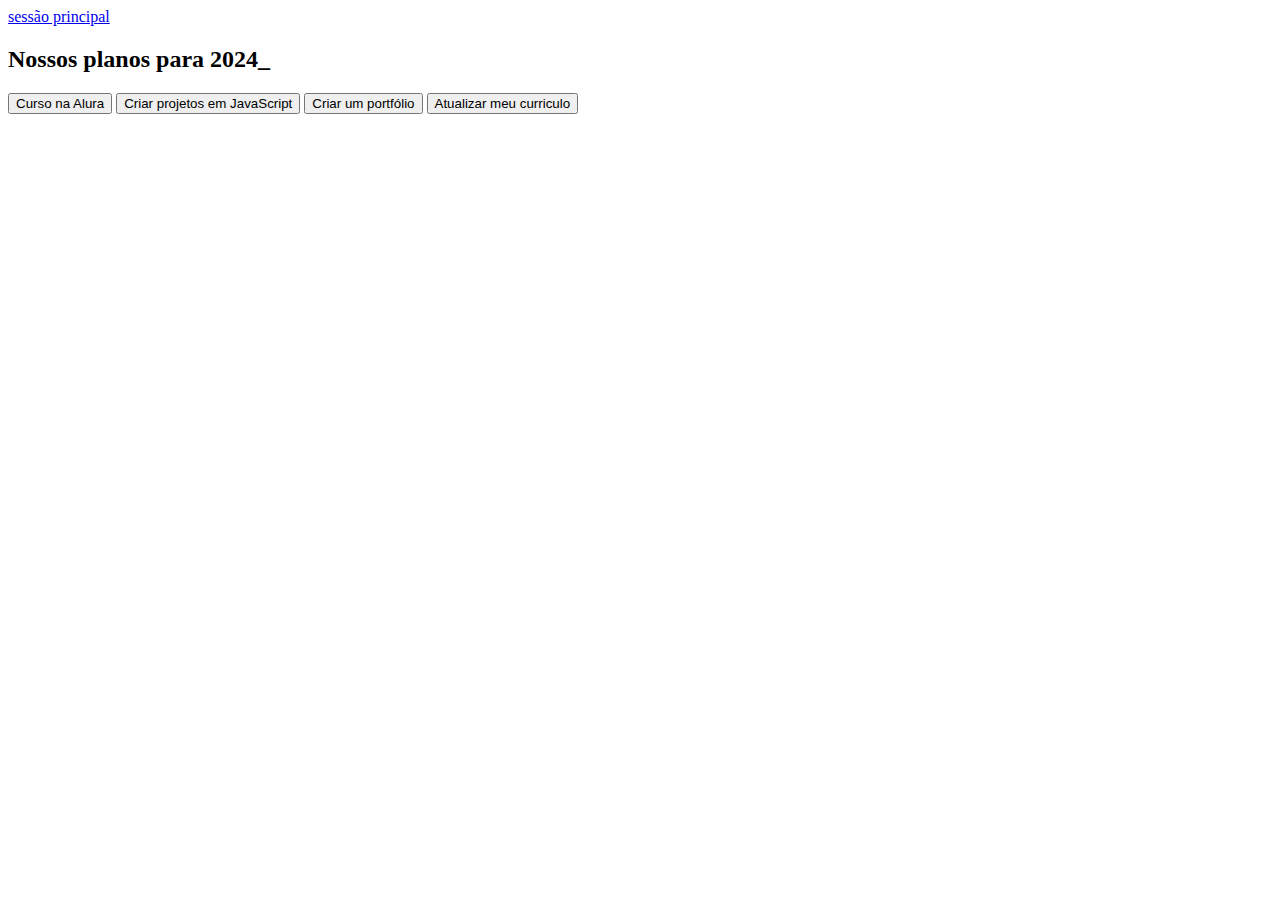
<file: 2024Planos.html>
<!DOCTYPE html>
<html lang="pt-br">
<head>
<meta charset="UTF-8">
<meta name="viewport"content="width=device-width, initial-scale=1.0">
<title>Nossos planos para 2024</title>
<link rel="stylesheet" herf="estilo.css">
</head>
<body>
    <a href="index.html" class="link">sessão principal</a>
<section class="conteudo-principal">
<h2 class="titulo principal">Nossos planos para 2024_</h2>
<div class="botao">
    <button class="botao">Curso na Alura </button>
    <button class="botao">Criar projetos em JavaScript </button>
    <button class="botao">Criar  um portfólio </button>
    <button class="botao">Atualizar meu curriculo </button>
</div>
</section>
</body>
</html>
</file>
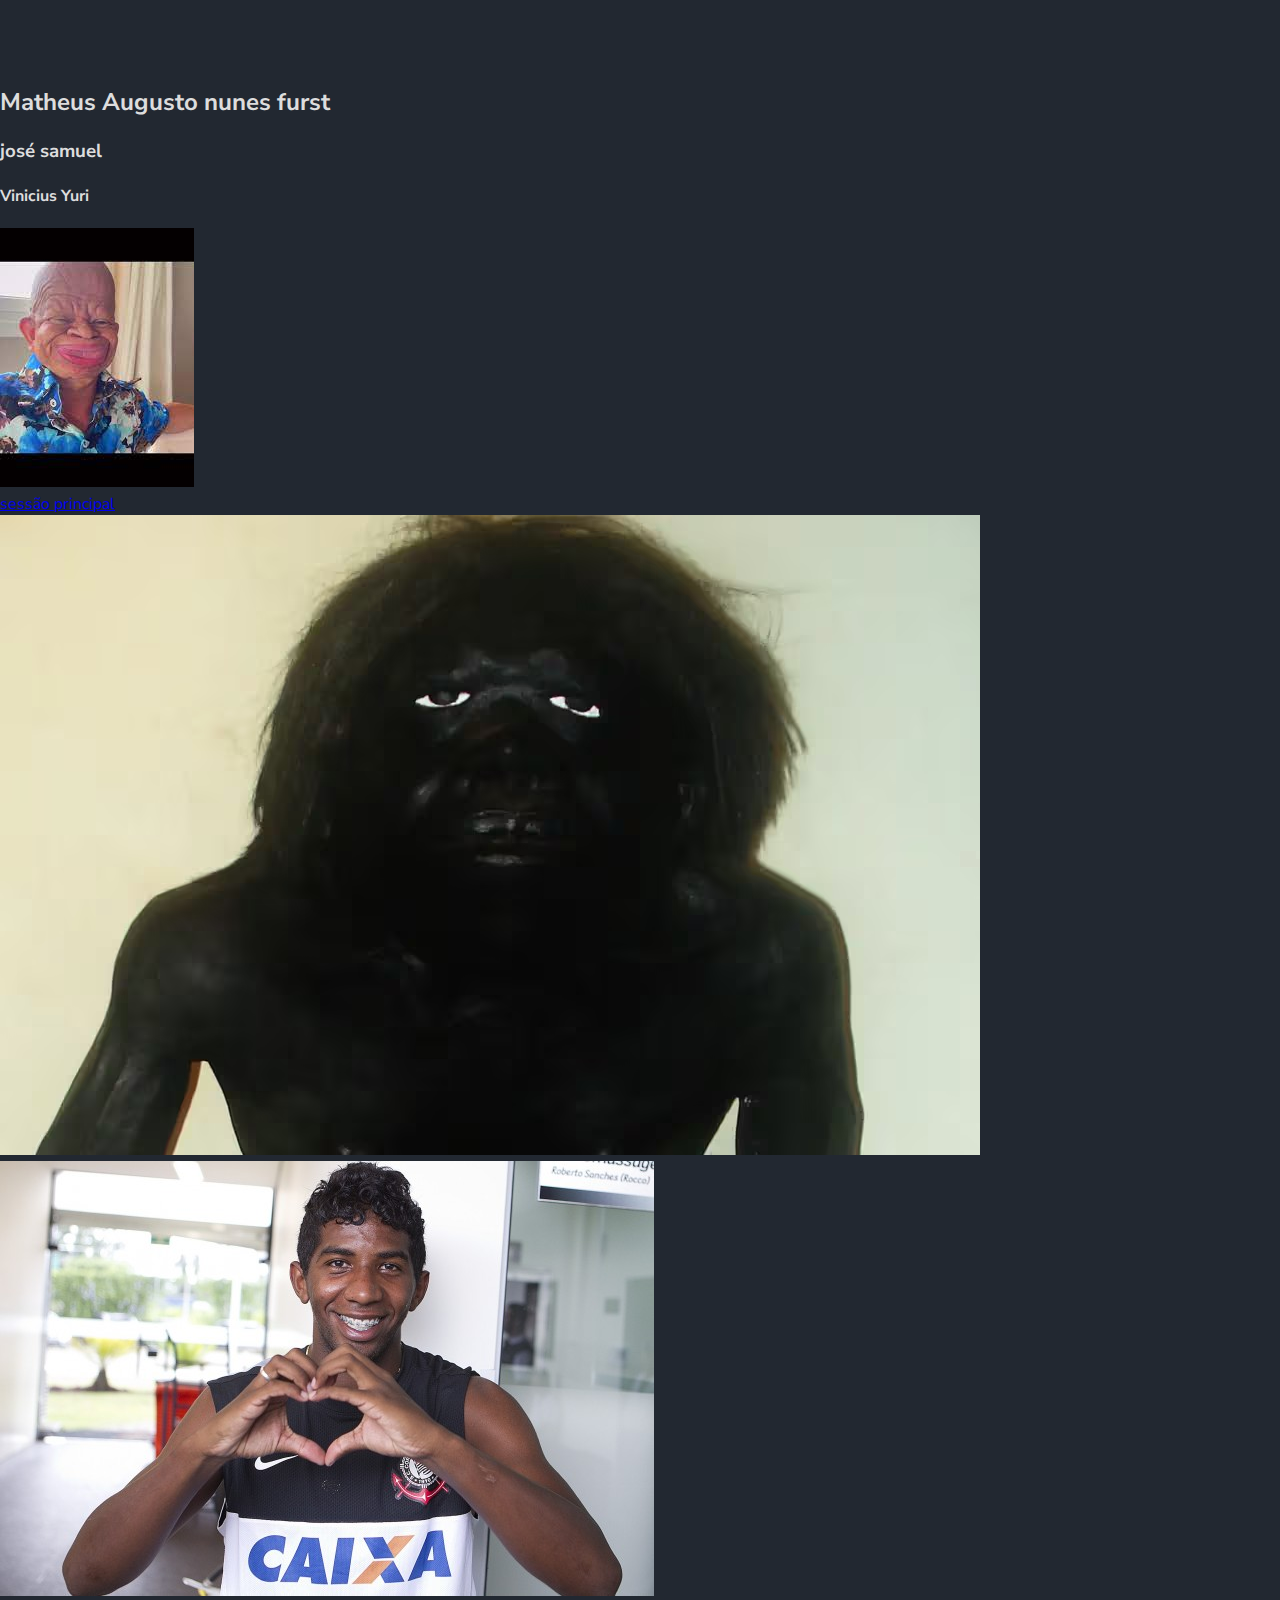
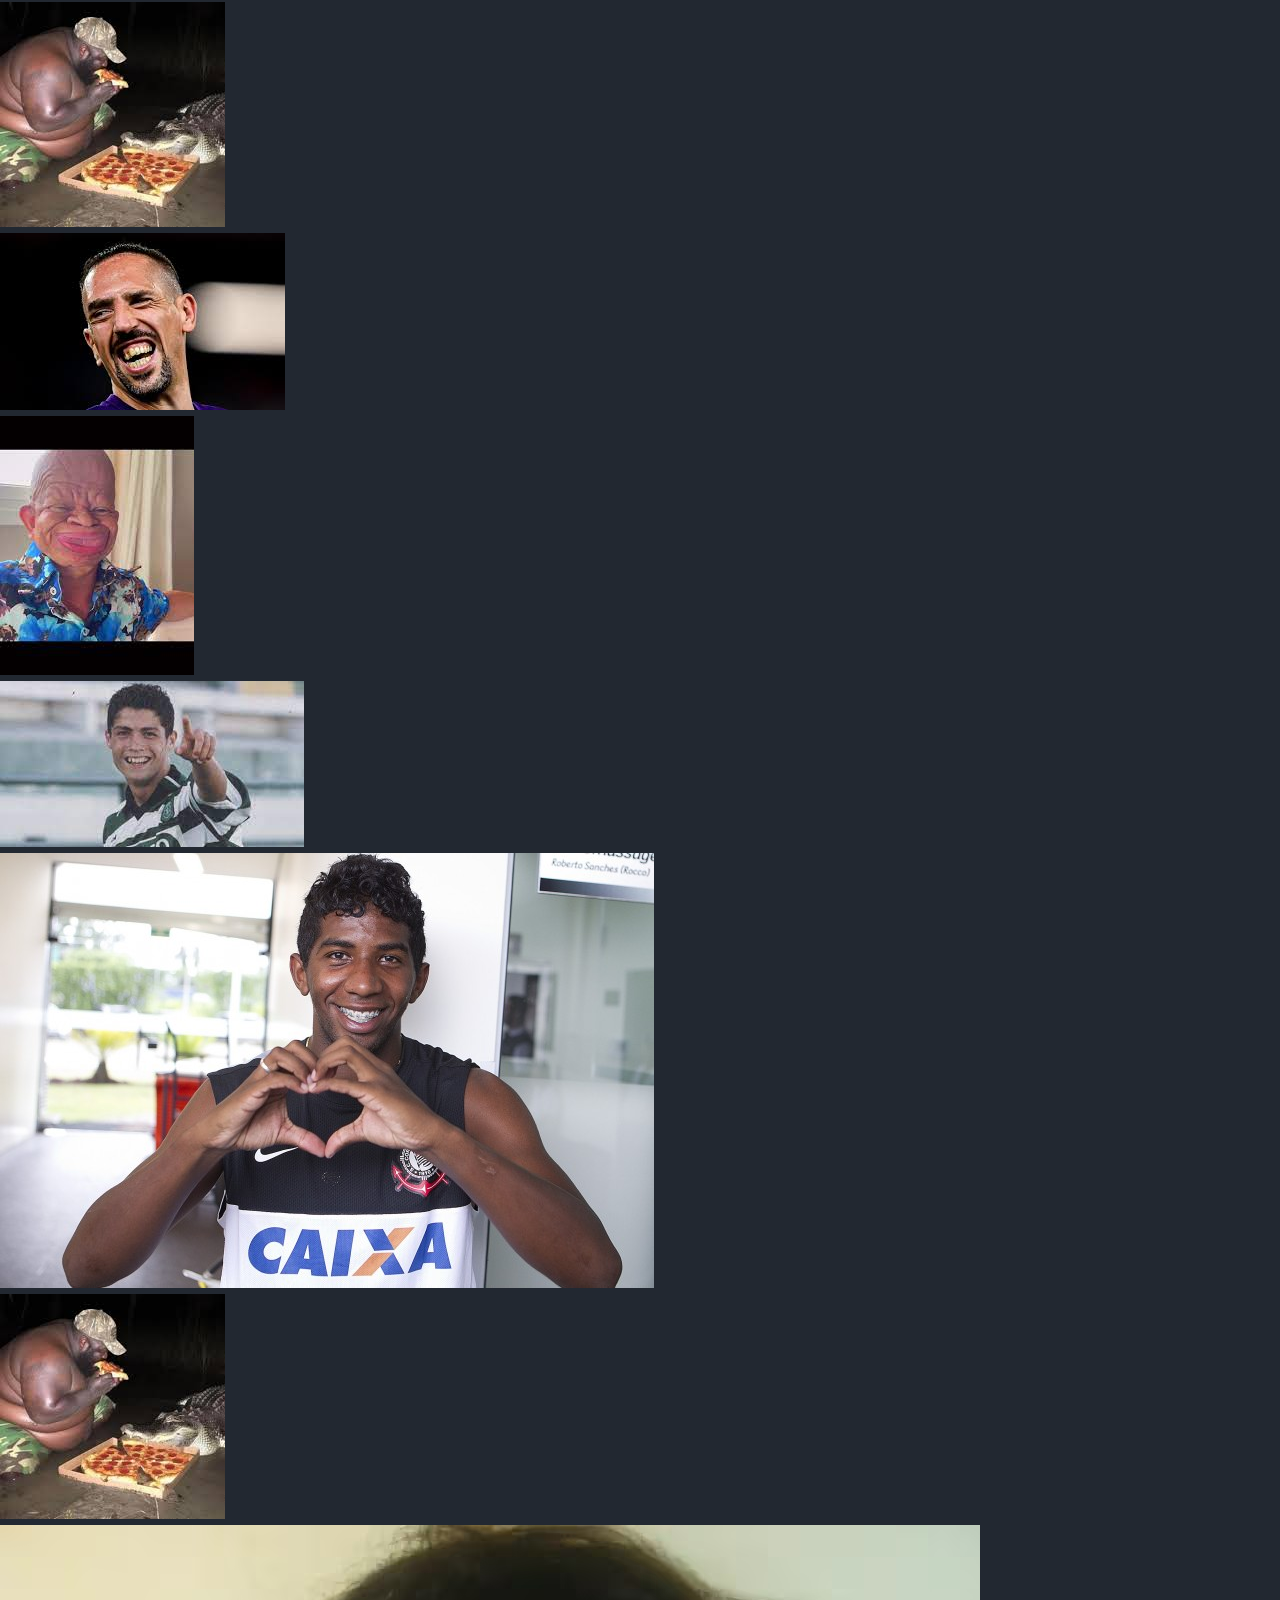
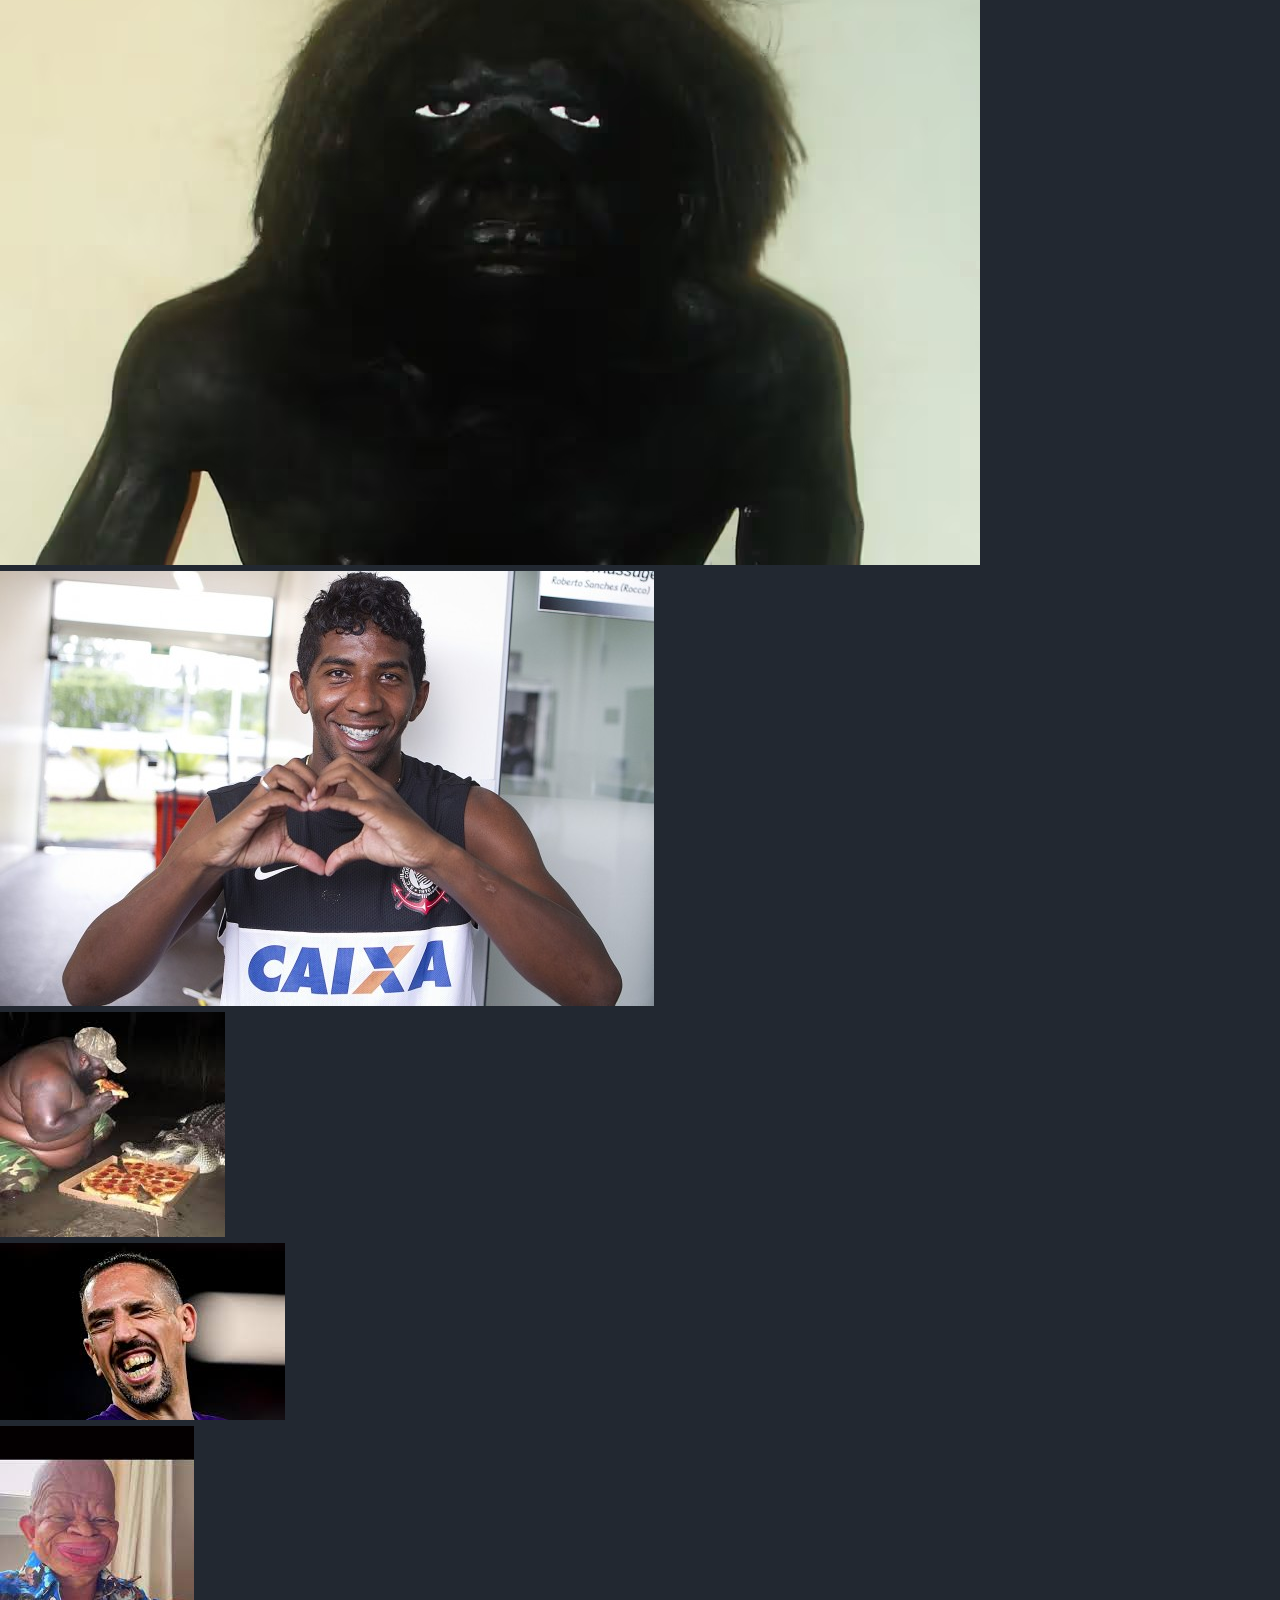
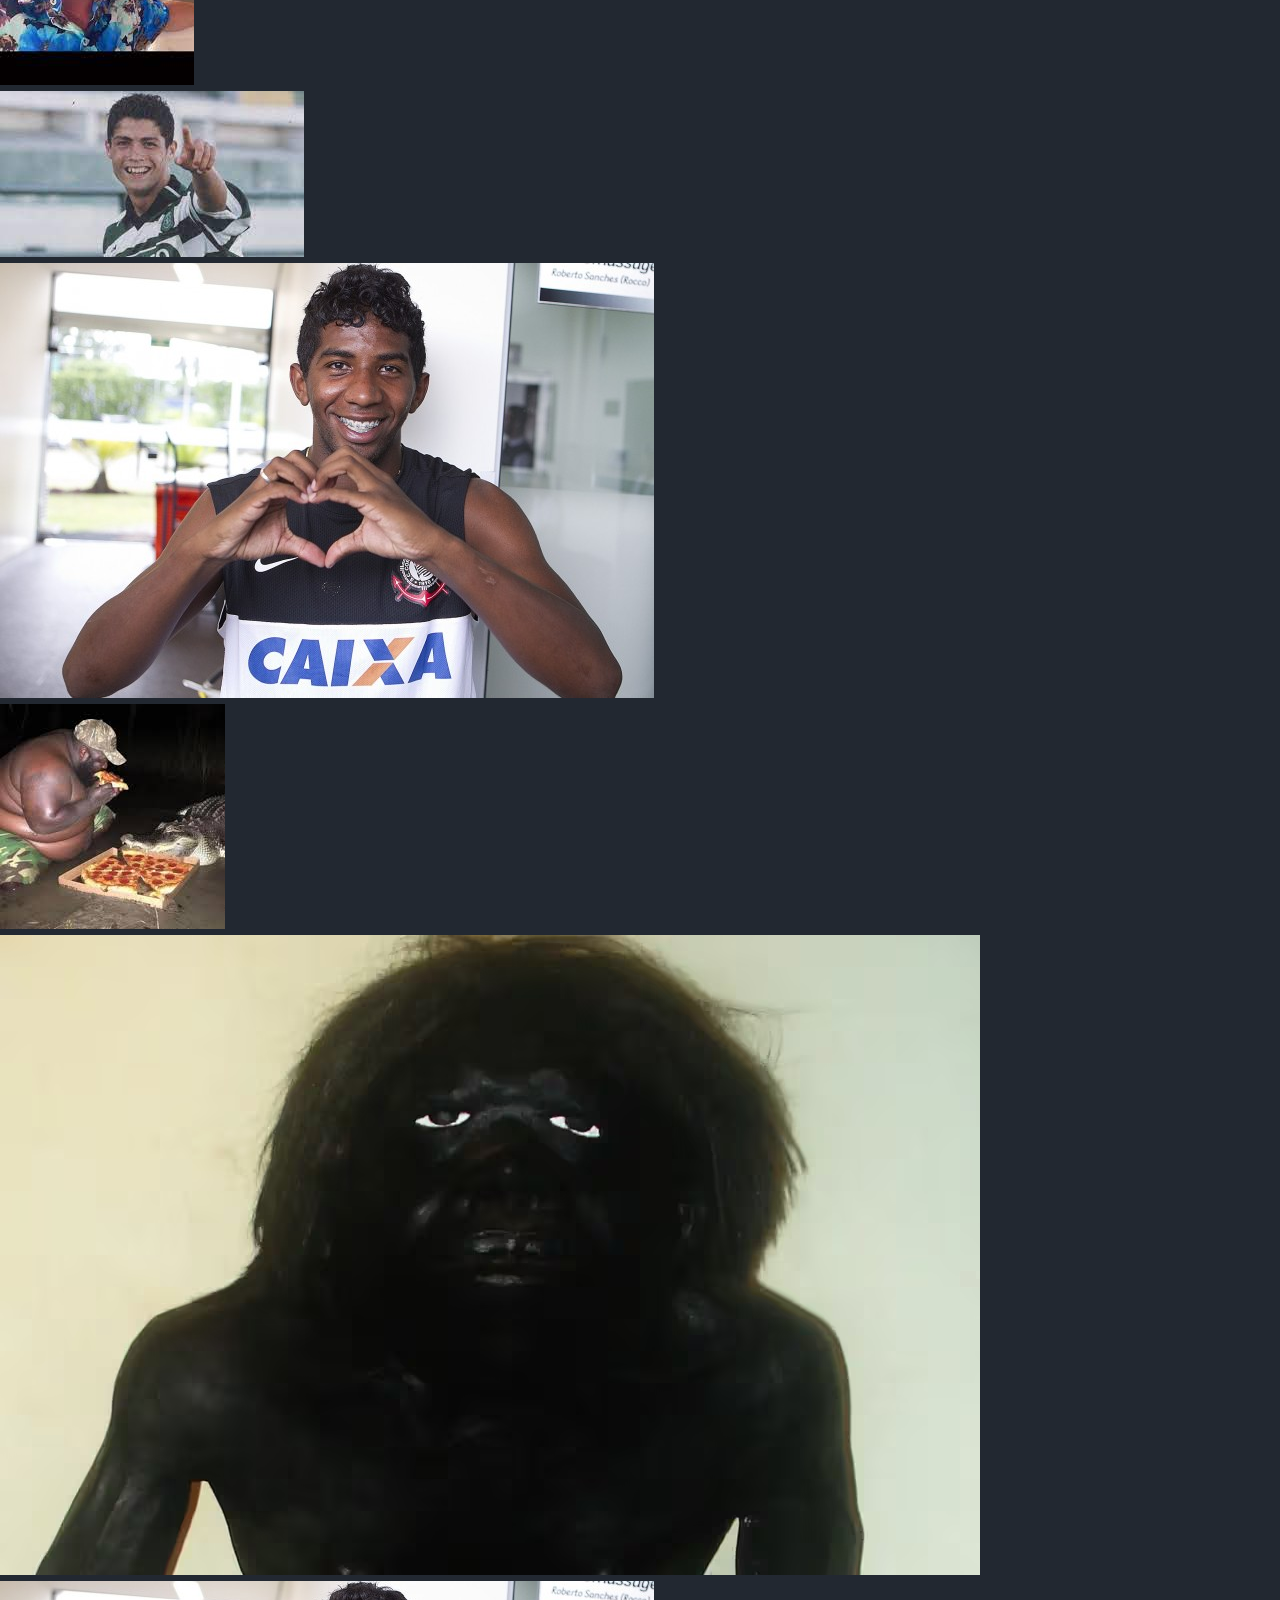
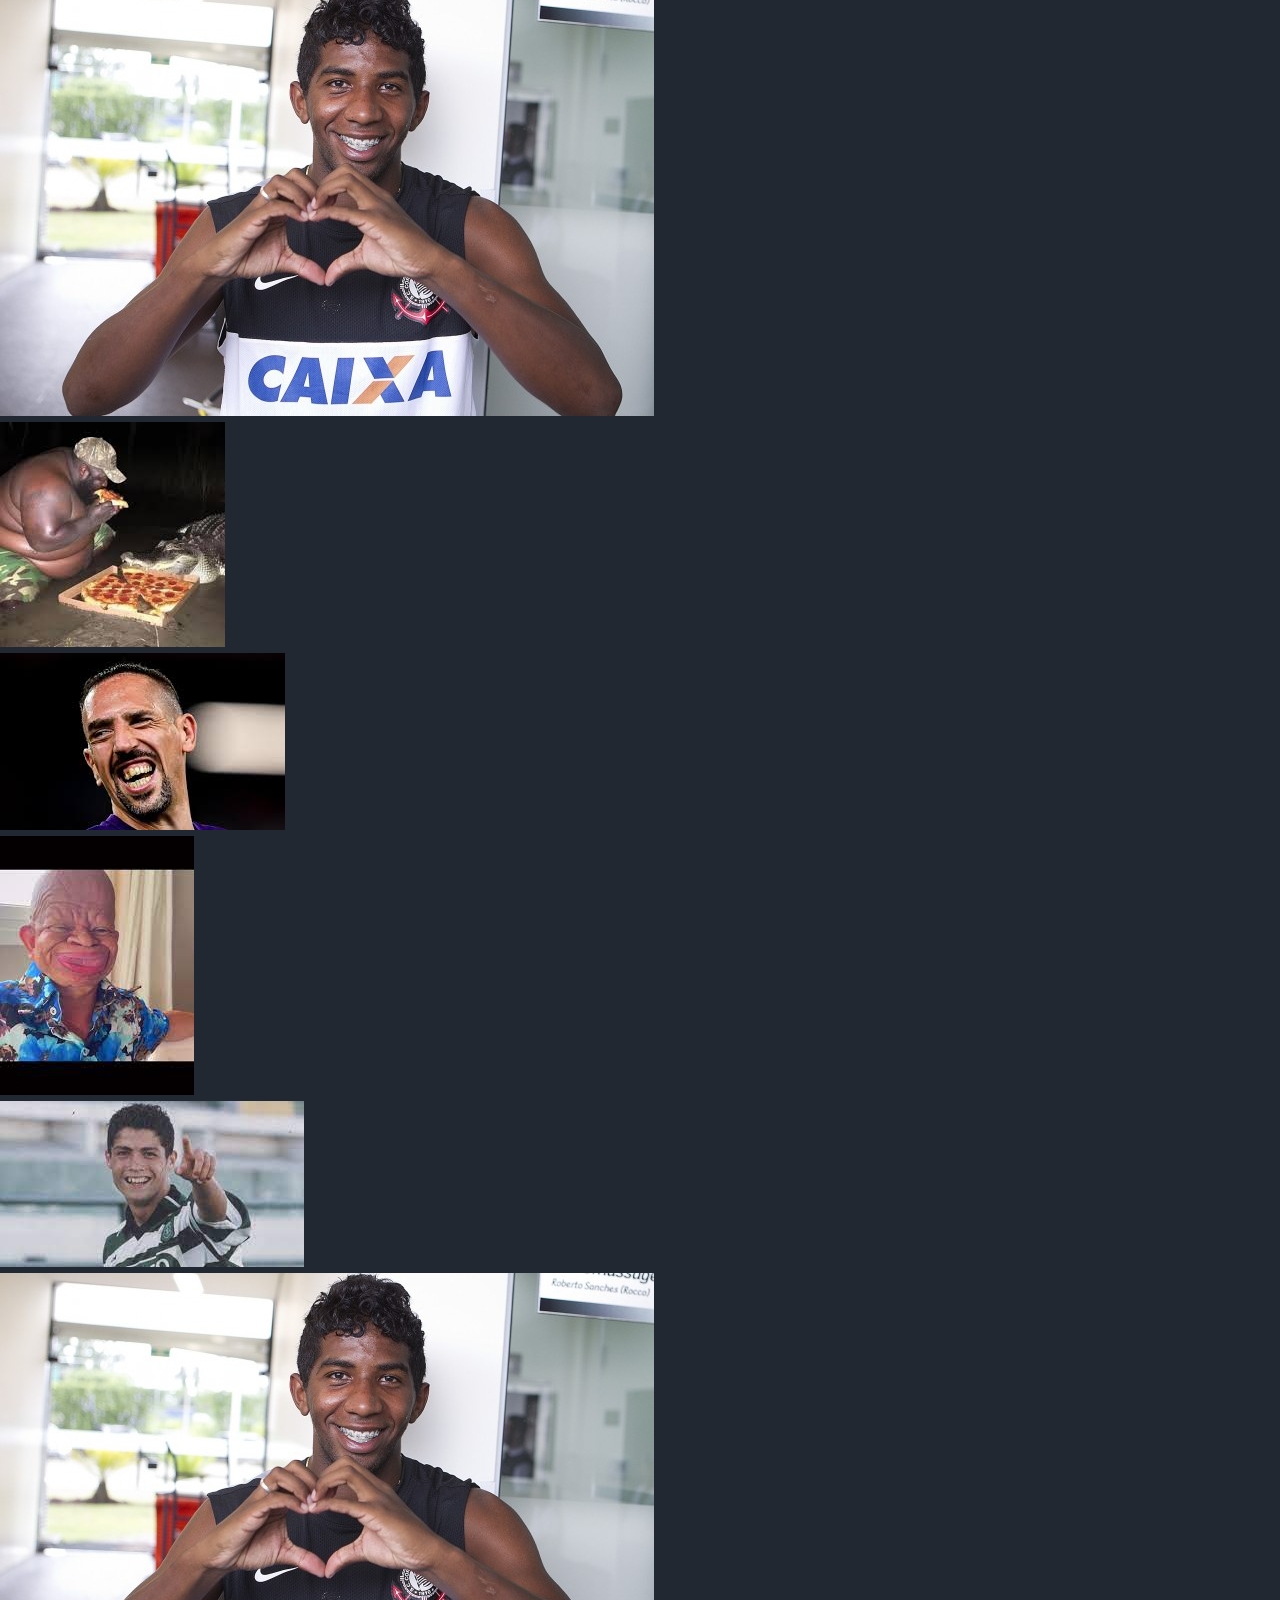
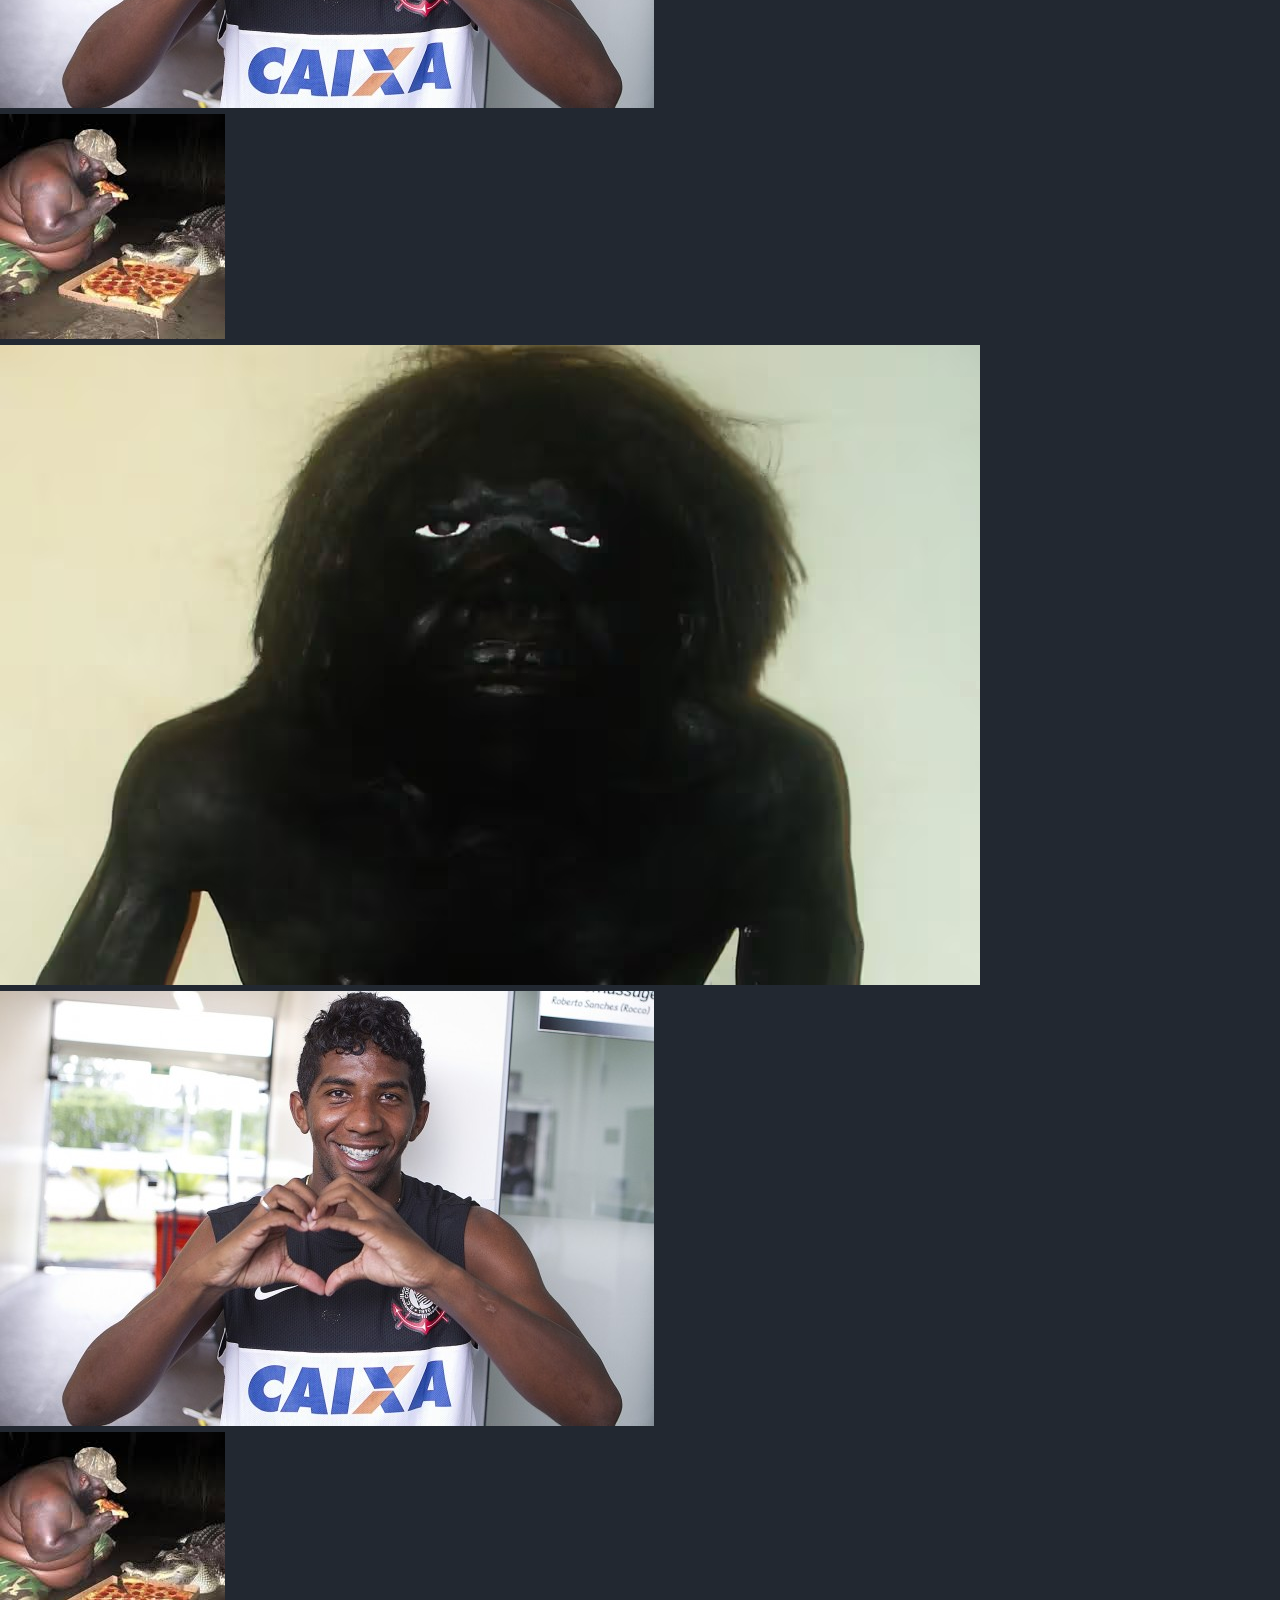
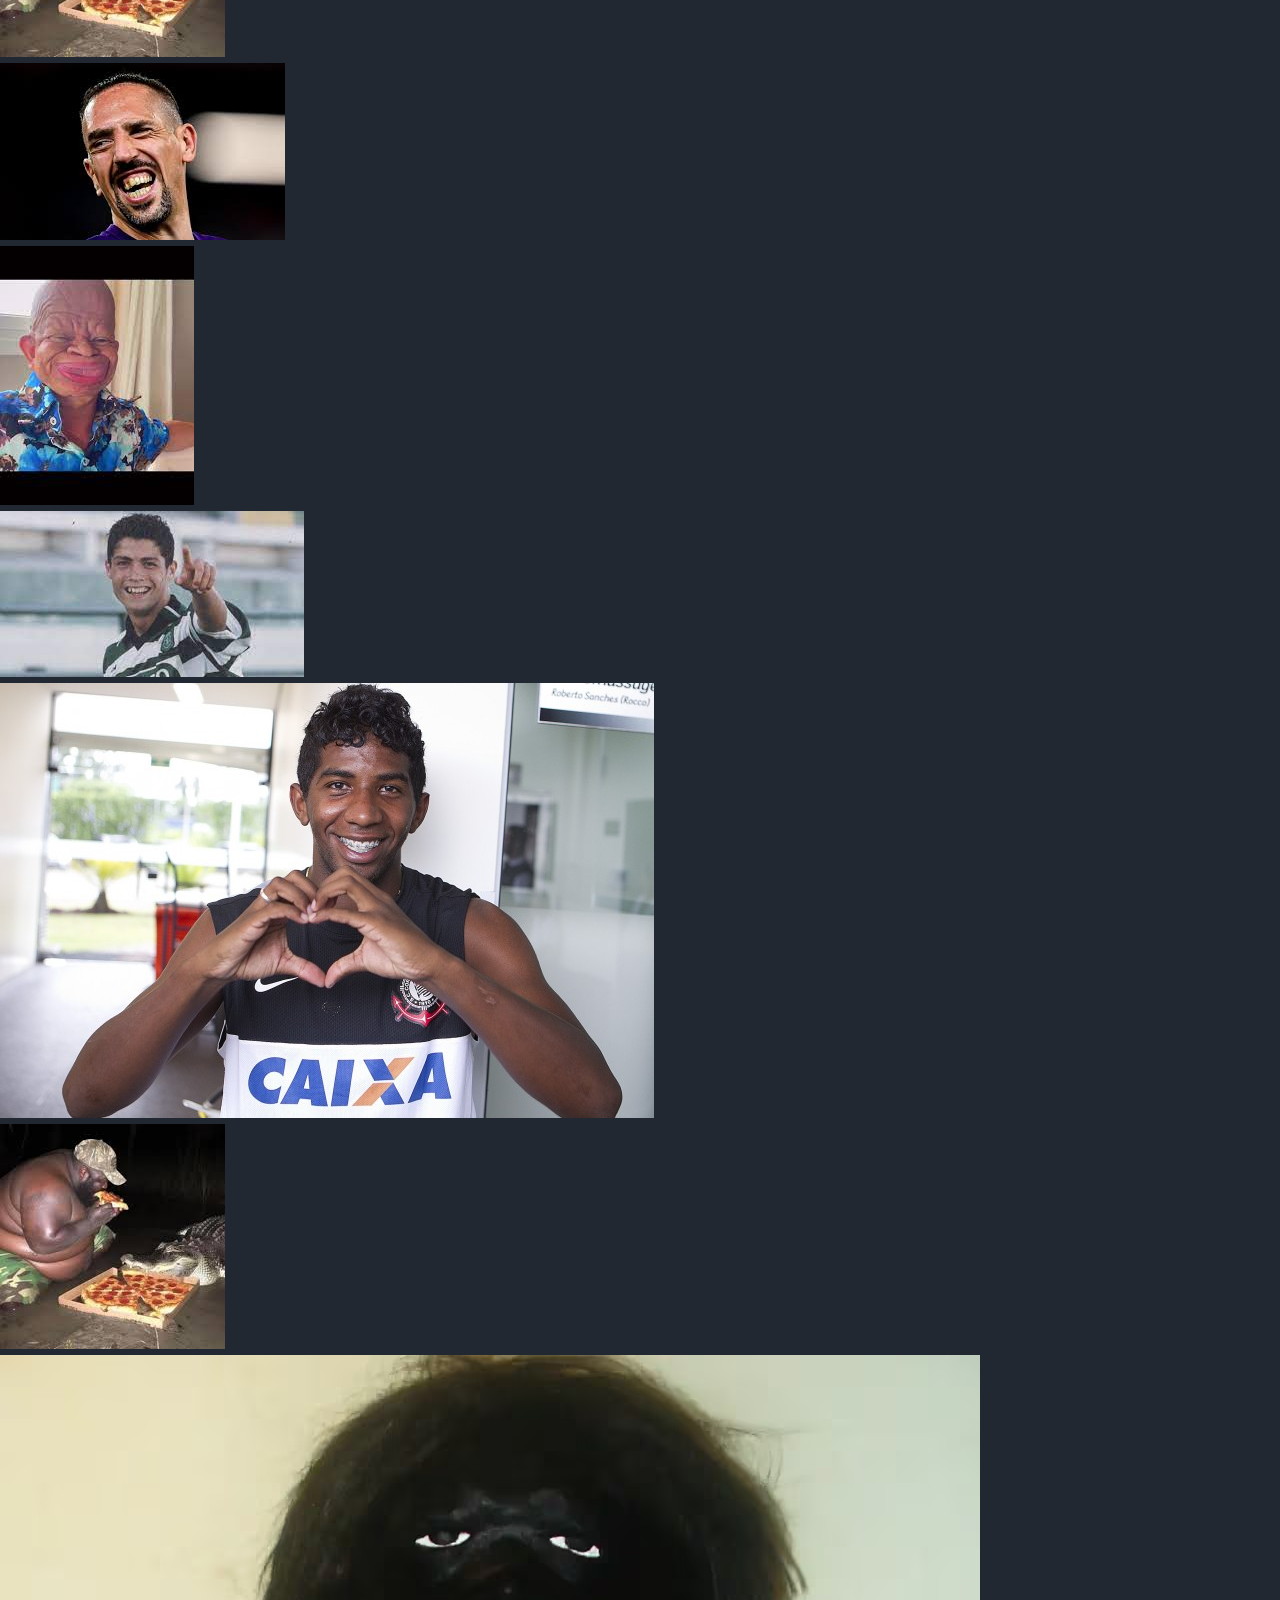
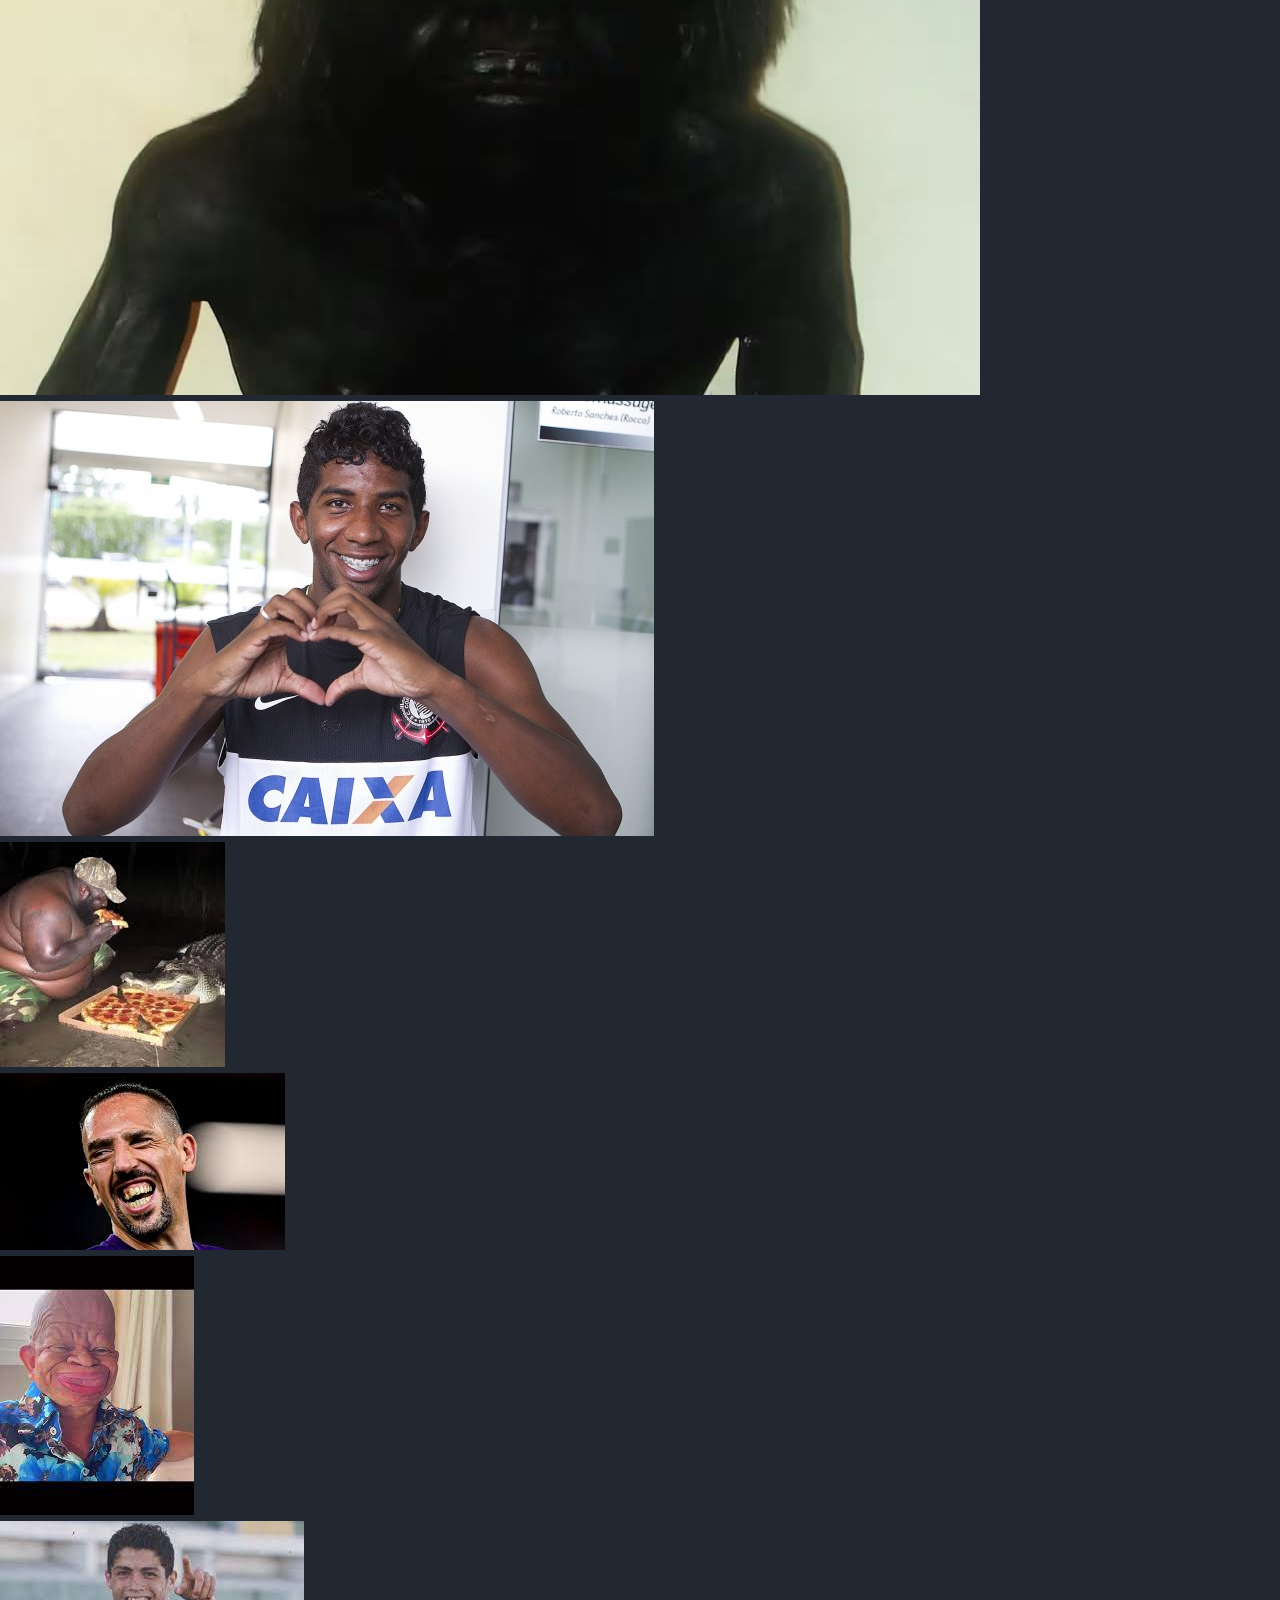
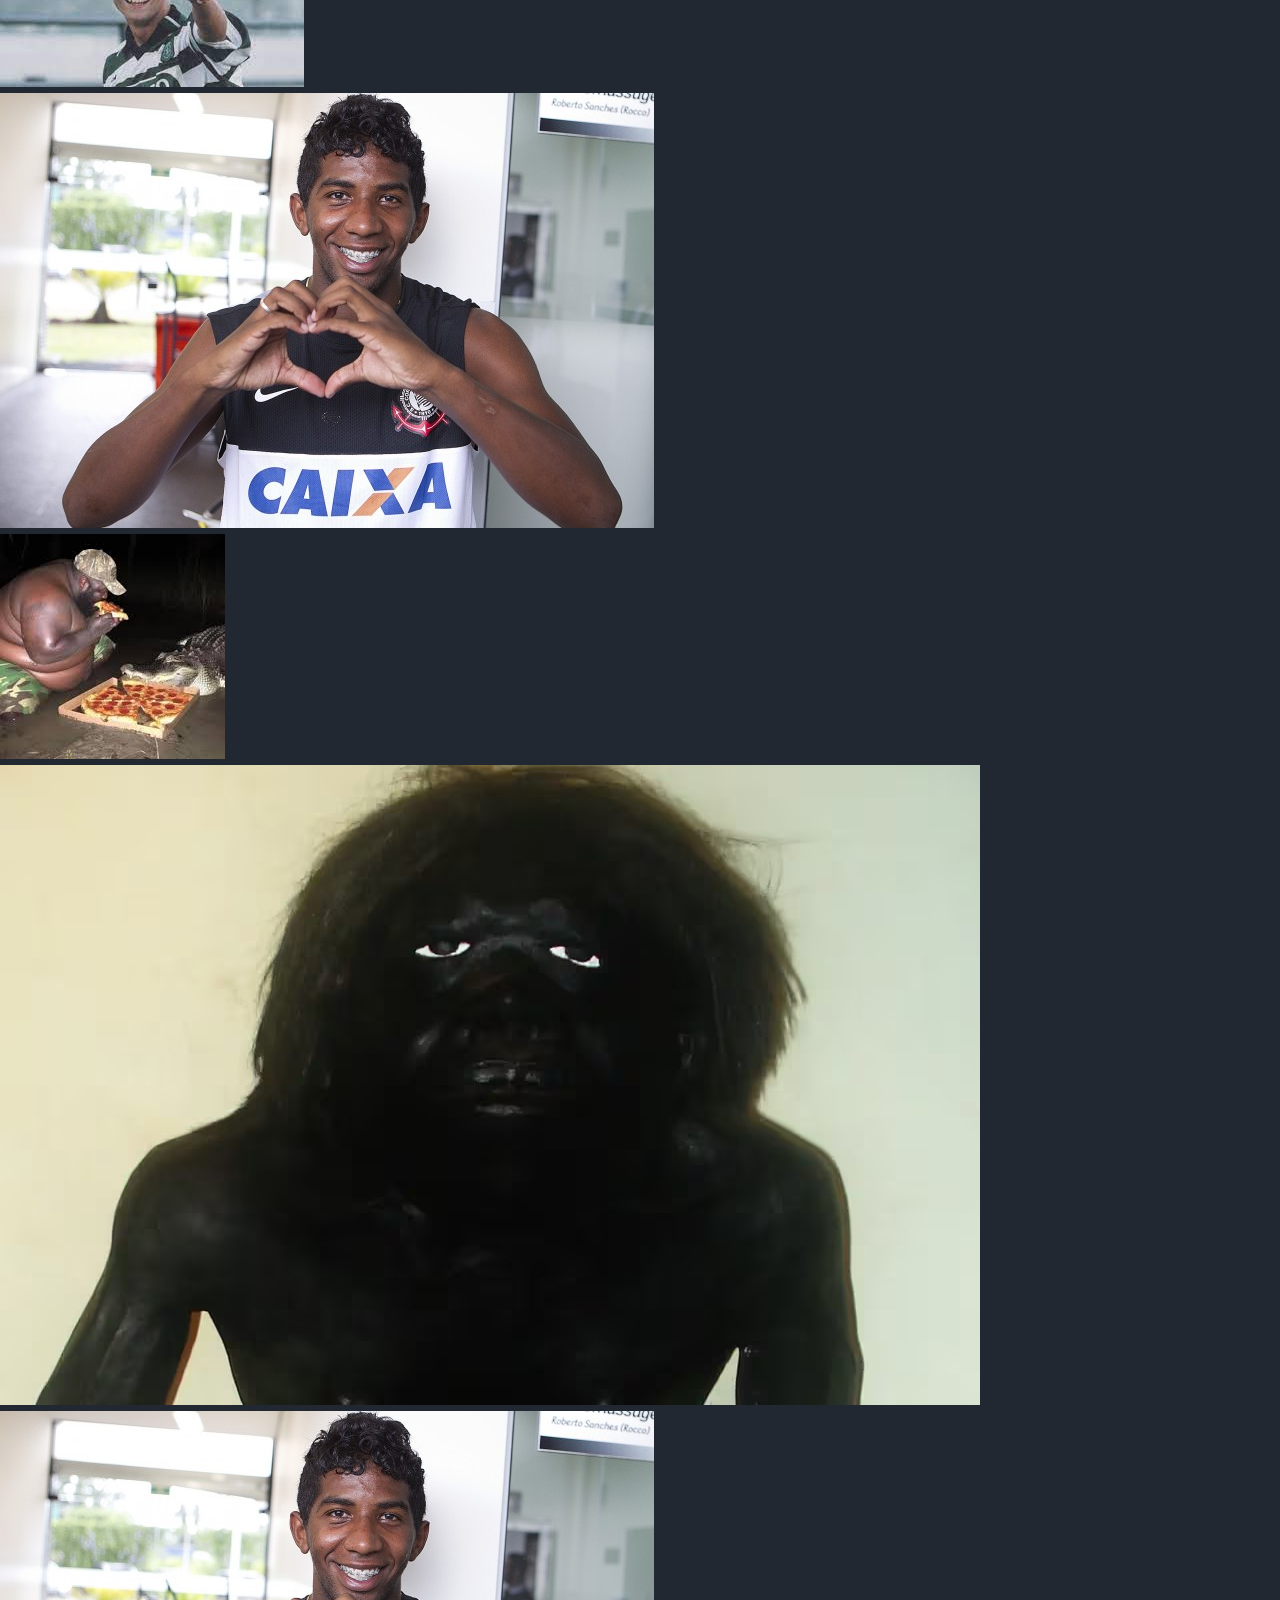
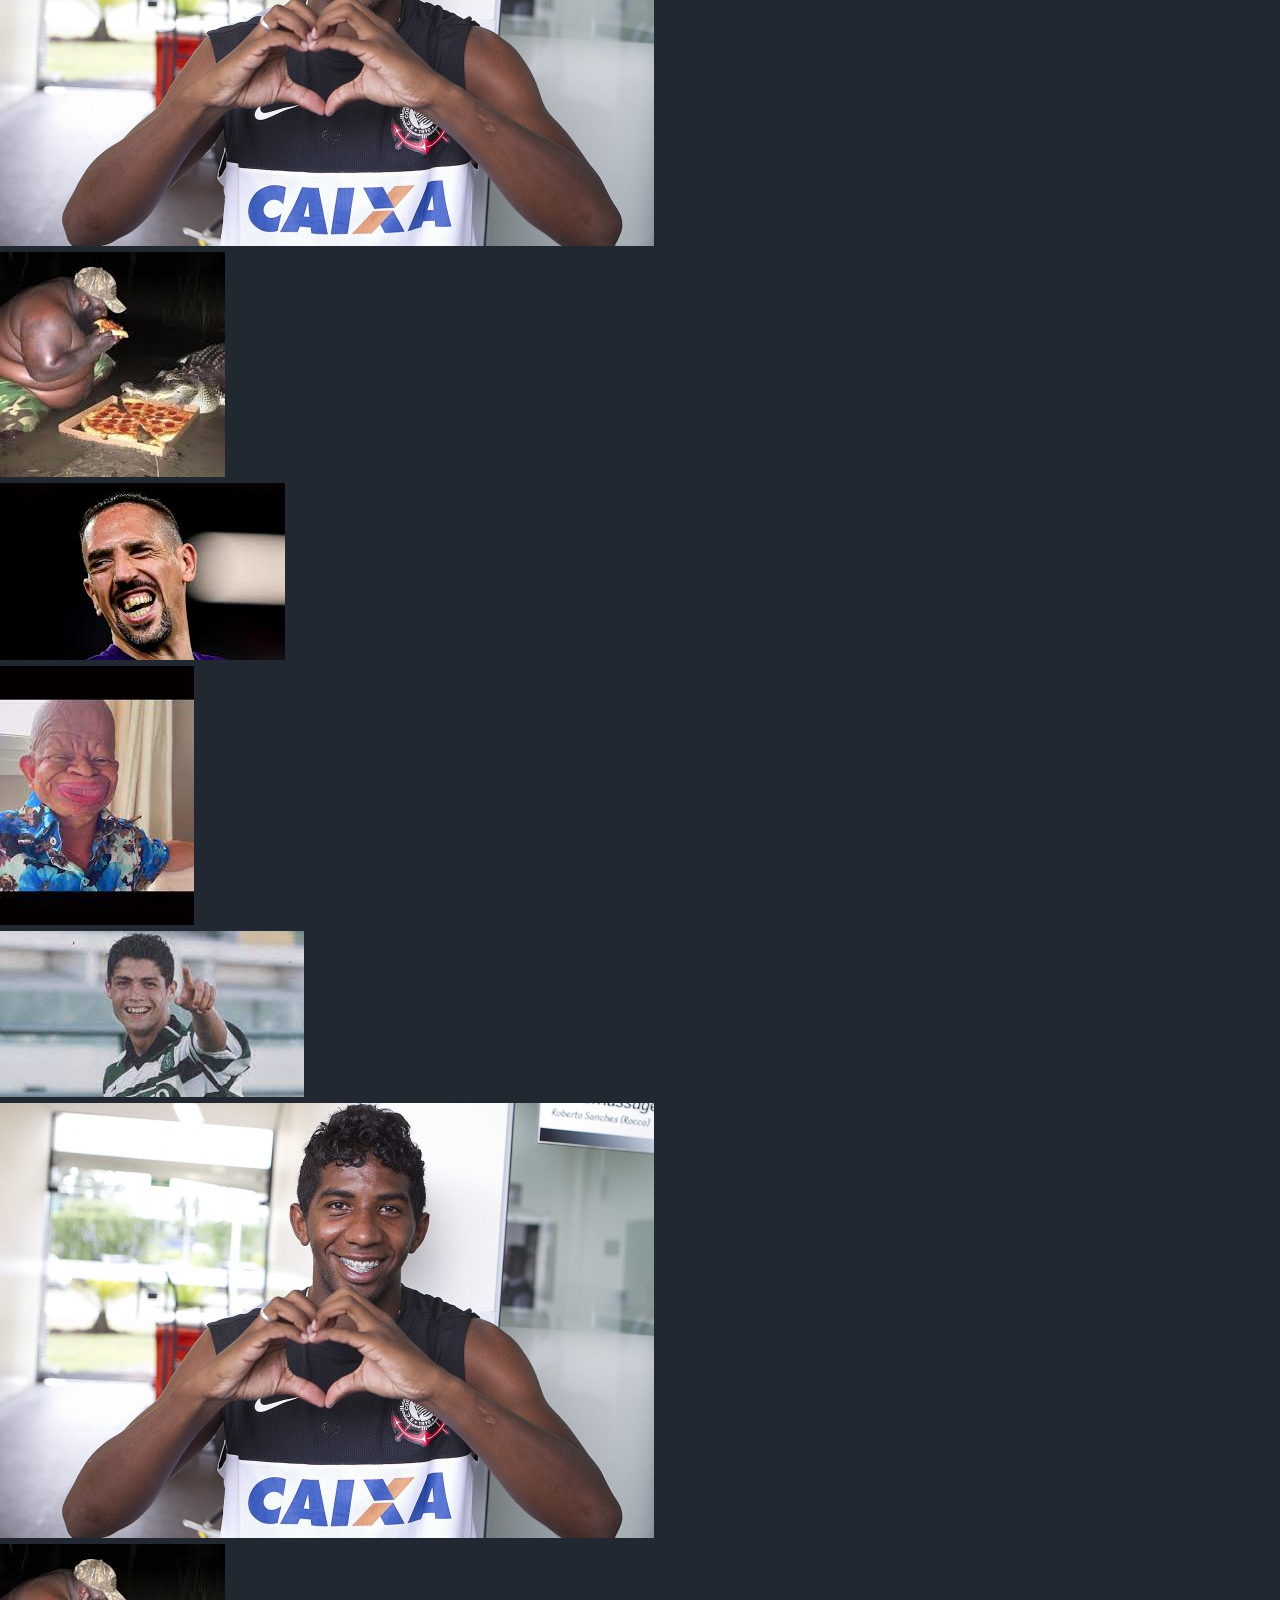
<file: retomada.html>
<!DOCTYPE html>
<html lang="en">
<head>
    <meta charset="UTF-8">
    <meta http-equiv="X-UA-Compatible" content="IE=edge">
    <meta name="viewport" content="width=device-width, initial-scale=1.0">
    <title>Document</title>
    <link href="https://cdn.jsdelivr.net/npm/bootstrap@5.3.1/dist/css/bootstrap.min.css" rel="stylesheet" integrity="sha384-4bw+/aepP/YC94hEpVNVgiZdgIC5+VKNBQNGCHeKRQN+PtmoHDEXuppvnDJzQIu9" crossorigin="anonymous">
    <link rel="stylesheet" type="text/css" href="style.css" media="screen" />
</head>
  
<body>
  <h1>Caio vinicius mora da cuha </h1>
  
<h2>Matheus Augusto nunes furst</h2>

<h3>josé samuel  </h3>

<h4>Vinicius Yuri</h4>

  <img src="bruninho.jpeg">

<br>
    <a href="index.html" class="link">sessão principal</a><body>

      <div class="container text-center">
        <div class="row">
          <div class="col">

            <img src="indio.avif">

          </div>
          <div class="col">

            <img src="rodinei.jpg">

          </div>
          <div class="col">

            <img src="comida.jpeg">

          </div>
          <div class="col">

            <img src="riberry.jpeg">

          </div>
          <div class="col">

            <img src="bruninho.jpeg">

          </div>
          <div class="col">

            <img src="cr7.jpeg">

          </div>
          <div class="col">

            <img src="rodinei.jpg">

          </div>
          <div class="col">

            <img src="comida.jpeg">

          </div>


        </div>

        <div class="row">
          <div class="col">

            <img src="indio.avif">

          </div>
          <div class="col">

            <img src="rodinei.jpg">

          </div>
          <div class="col">

            <img src="comida.jpeg">

          </div>
          <div class="col">

            <img src="riberry.jpeg">

          </div>
          <div class="col">

            <img src="bruninho.jpeg">

          </div>
          <div class="col">

            <img src="cr7.jpeg">

          </div>
          <div class="col">

            <img src="rodinei.jpg">

          </div>
          <div class="col">

            <img src="comida.jpeg">

          </div>


        </div>

        <div class="row">
          <div class="col">

            <img src="indio.avif">

          </div>
          <div class="col">

            <img src="rodinei.jpg">

          </div>
          <div class="col">

            <img src="comida.jpeg">

          </div>
          <div class="col">

            <img src="riberry.jpeg">

          </div>
          <div class="col">

            <img src="bruninho.jpeg">

          </div>
          <div class="col">

            <img src="cr7.jpeg">

          </div>
          <div class="col">

            <img src="rodinei.jpg">

          </div>
          <div class="col">

            <img src="comida.jpeg">

          </div>


        </div>

        <div class="row">
          <div class="col">

            <img src="indio.avif">

          </div>
          <div class="col">

            <img src="rodinei.jpg">

          </div>
          <div class="col">

            <img src="comida.jpeg">

          </div>
          <div class="col">

            <img src="riberry.jpeg">

          </div>
          <div class="col">

            <img src="bruninho.jpeg">

          </div>
          <div class="col">

            <img src="cr7.jpeg">

          </div>
          <div class="col">

            <img src="rodinei.jpg">

          </div>
          <div class="col">

            <img src="comida.jpeg">

          </div>

        </div>
          <div class="row">
            <div class="col">
  
              <img src="indio.avif">
  
            </div>
            <div class="col">
  
              <img src="rodinei.jpg">
  
            </div>
            <div class="col">
  
              <img src="comida.jpeg">
  
            </div>
            <div class="col">
  
              <img src="riberry.jpeg">
  
            </div>
            <div class="col">
  
              <img src="bruninho.jpeg">
  
            </div>
            <div class="col">
  
              <img src="cr7.jpeg">
  
            </div>
            <div class="col">
  
              <img src="rodinei.jpg">
  
            </div>
            <div class="col">
  
              <img src="comida.jpeg">
  
            </div>
  
  
          </div>


          <div class="row">
            <div class="col">
  
              <img src="indio.avif">
  
            </div>
            <div class="col">
  
              <img src="rodinei.jpg">
  
            </div>
            <div class="col">
  
              <img src="comida.jpeg">
  
            </div>
            <div class="col">
  
              <img src="riberry.jpeg">
  
            </div>
            <div class="col">
  
              <img src="bruninho.jpeg">
  
            </div>
            <div class="col">
  
              <img src="cr7.jpeg">
  
            </div>
            <div class="col">
  
              <img src="rodinei.jpg">
  
            </div>
            <div class="col">
  
              <img src="comida.jpeg">
  
            </div>
  
  
          </div>

          <div class="row">
            <div class="col">
  
              <img src="indio.avif">
  
            </div>
            <div class="col">
  
              <img src="rodinei.jpg">
  
            </div>
            <div class="col">
  
              <img src="comida.jpeg">
  
            </div>
            <div class="col">
  
              <img src="riberry.jpeg">
  
            </div>
            <div class="col">
  
              <img src="bruninho.jpeg">
  
            </div>
            <div class="col">
  
              <img src="cr7.jpeg">
  
            </div>
            <div class="col">
  
              <img src="rodinei.jpg">
  
            </div>
            <div class="col">
  
              <img src="comida.jpeg">
  
            </div>
  
  
          </div>


          <div class="row">
            <div class="col">
  
              <img src="indio.avif">
  
            </div>
            <div class="col">
  
              <img src="rodinei.jpg">
  
            </div>
            <div class="col">
  
              <img src="comida.jpeg">
  
            </div>
            <div class="col">
  
              <img src="riberry.jpeg">
  
            </div>
            <div class="col">
  
              <img src="bruninho.jpeg">
  
            </div>
            <div class="col">
  
              <img src="cr7.jpeg">
  
            </div>
            <div class="col">
  
              <img src="rodinei.jpg">
  
            </div>
            <div class="col">
  
              <img src="comida.jpeg">
  
            </div>
  
  
          </div>


      </div>
       

</body>
  
</html>
</file>
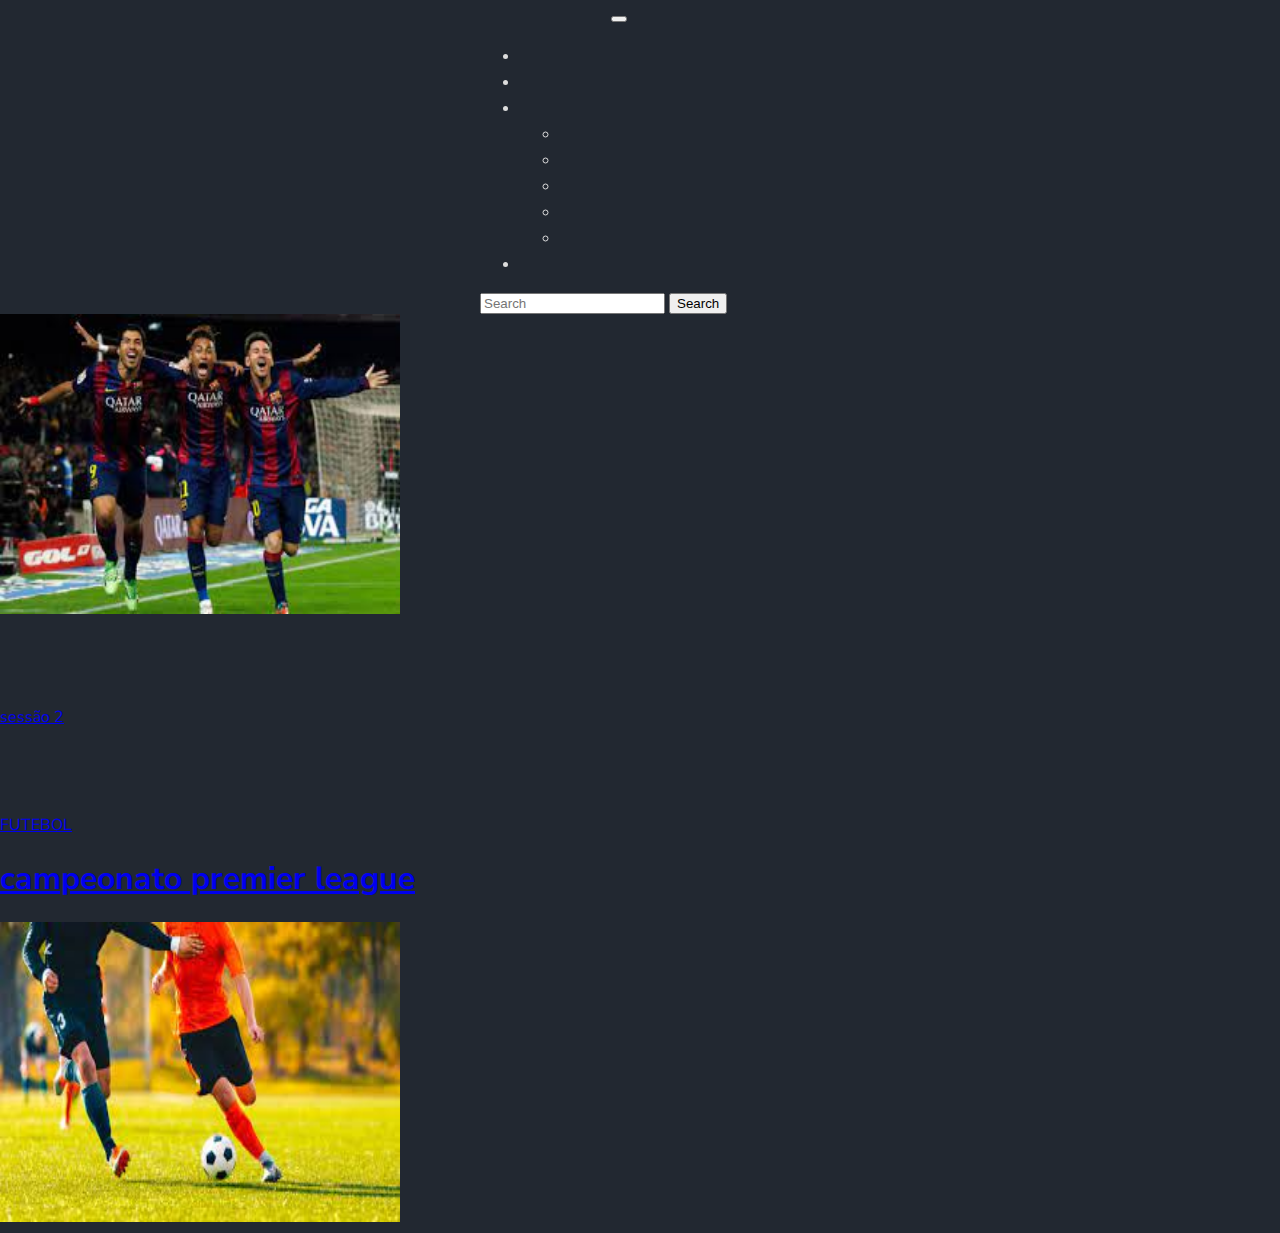
<file: sessao1.html>
<!DOCTYPE html>
<html lang="en">
<head>
     <meta charset="UTF-8">
     <meta name="viewport" contet="width=device-width, initial-scale=1.0">
     <title>document</title>
     <link rel="stylesheet" href="style.css">
  </head>
  <body>
        
        <nav class="navbar navbar-expand-lg bg-body-tertiary">
      <div class="container-fluid">
        <a class="navbar-brand" href="#">Caio cunha</a>
        <button class="navbar-toggler" type="button" data-bs-toggle="collapse" data-bs-target="#navbarNav" aria-controls="navbarNav" aria-expanded="false" aria-label="Toggle navigation">
          <span class="navbar-toggler-icon"></span>
    
        </button>
        <div class="collapse navbar-collapse" id="navbarNav">
          <ul class="navbar-nav">
            <li class="nav-item">
              <a class="nav-link active" aria-current="page" href="https://azuriz.com.br/">azuriz futebol clube</a>
            </li>
            <li class="nav-item">
              <a class="nav-link" href="https://ge.globo.com/futebol/futebol-internacional/futebol-ingles/">Campeonato Premier League</a>
            <li class="nav-item dropdown">
              <a class="nav-link dropdown-toggle" href="#" role="button" data-bs-toggle="dropdown" aria-expanded="false">
                Dropdown
              </a>
              <ul class="dropdown-menu">
                <li><a class="dropdown-item" href="sessao1.html">Sessão 1</a></li>
                <li><a class="dropdown-item" href="sessao2.html">Sessão 2</a></li>
                <li><a class="dropdown-item" href="sessao3.html">Sessão 3</a></li>
                <li><a class="dropdown-item" href="sessao4.html">Sessão 4</a></li>
                <li><a class="dropdown-item" href="sessao5.html">Sessão 5</a></li>
              </ul>
            </li>
            <li class="nav-item">
              <a class="nav-link disabled" aria-disabled="true">Disabled</a>
            </li>
          </ul>
          <form class="d-flex" role="search">
            <input class="form-control me-2" type="search" placeholder="Search" aria-label="Search">
            <button class="btn btn-outline-success" type="submit">Search</button>
          </form>
        </div>
      </div>
    </nav>
    </nav>

    <img src="msn.jpeg" alt="picard facepalm" width="400" height="300">
    <h1>sessão principal.</h1>
    <a href="index.html">sessão 2</a><body>
        <h1>caio cunha</h1>
        <a href="sessao1.html">FUTEBOL</a><html lang="en">
    <head>
        <meta charset="UTF-8">
        <meta http-equiv="X-UA-Compatible" content="IE=edge">
        <meta name="viewport" content="width=device-width, initial-scale=1.0">
        <title>Página Inicial</title>
        <link href="https://cdn.jsdelivr.net/npm/bootstrap@5.3.1/dist/css/bootstrap.min.css" rel="stylesheet" integrity="sha384-4bw+/aepP/YC94hEpVNVgiZdgIC5+VKNBQNGCHeKRQN+PtmoHDEXuppvnDJzQIu9" crossorigin="anonymous">
        <link rel="stylesheet" type="text/css" href="style.css" media="screen" />
        <script src="https://cdn.jsdelivr.net/npm/@popperjs/core@2.11.8/dist/umd/popper.min.js" integrity="sha384-I7E8VVD/ismYTF4hNIPjVp/Zjvgyol6VFvRkX/vR+Vc4jQkC+hVqc2pM8ODewa9r" crossorigin="anonymous"></script>
    <script src="https://cdn.jsdelivr.net/npm/bootstrap@5.3.1/dist/js/bootstrap.min.js" integrity="sha384-Rx+T1VzGupg4BHQYs2gCW9It+akI2MM/mndMCy36UVfodzcJcF0GGLxZIzObiEfa" crossorigin="anonymous"></script>
    </head>
        <h1><a href="https://ge.globo.com/futebol/futebol-internacional/futebol-ingles/">campeonato premier league</a><h1>
        <img src="fut.jpeg" alt="picard facepalm" width="400" height="300">
    </body>
</file>
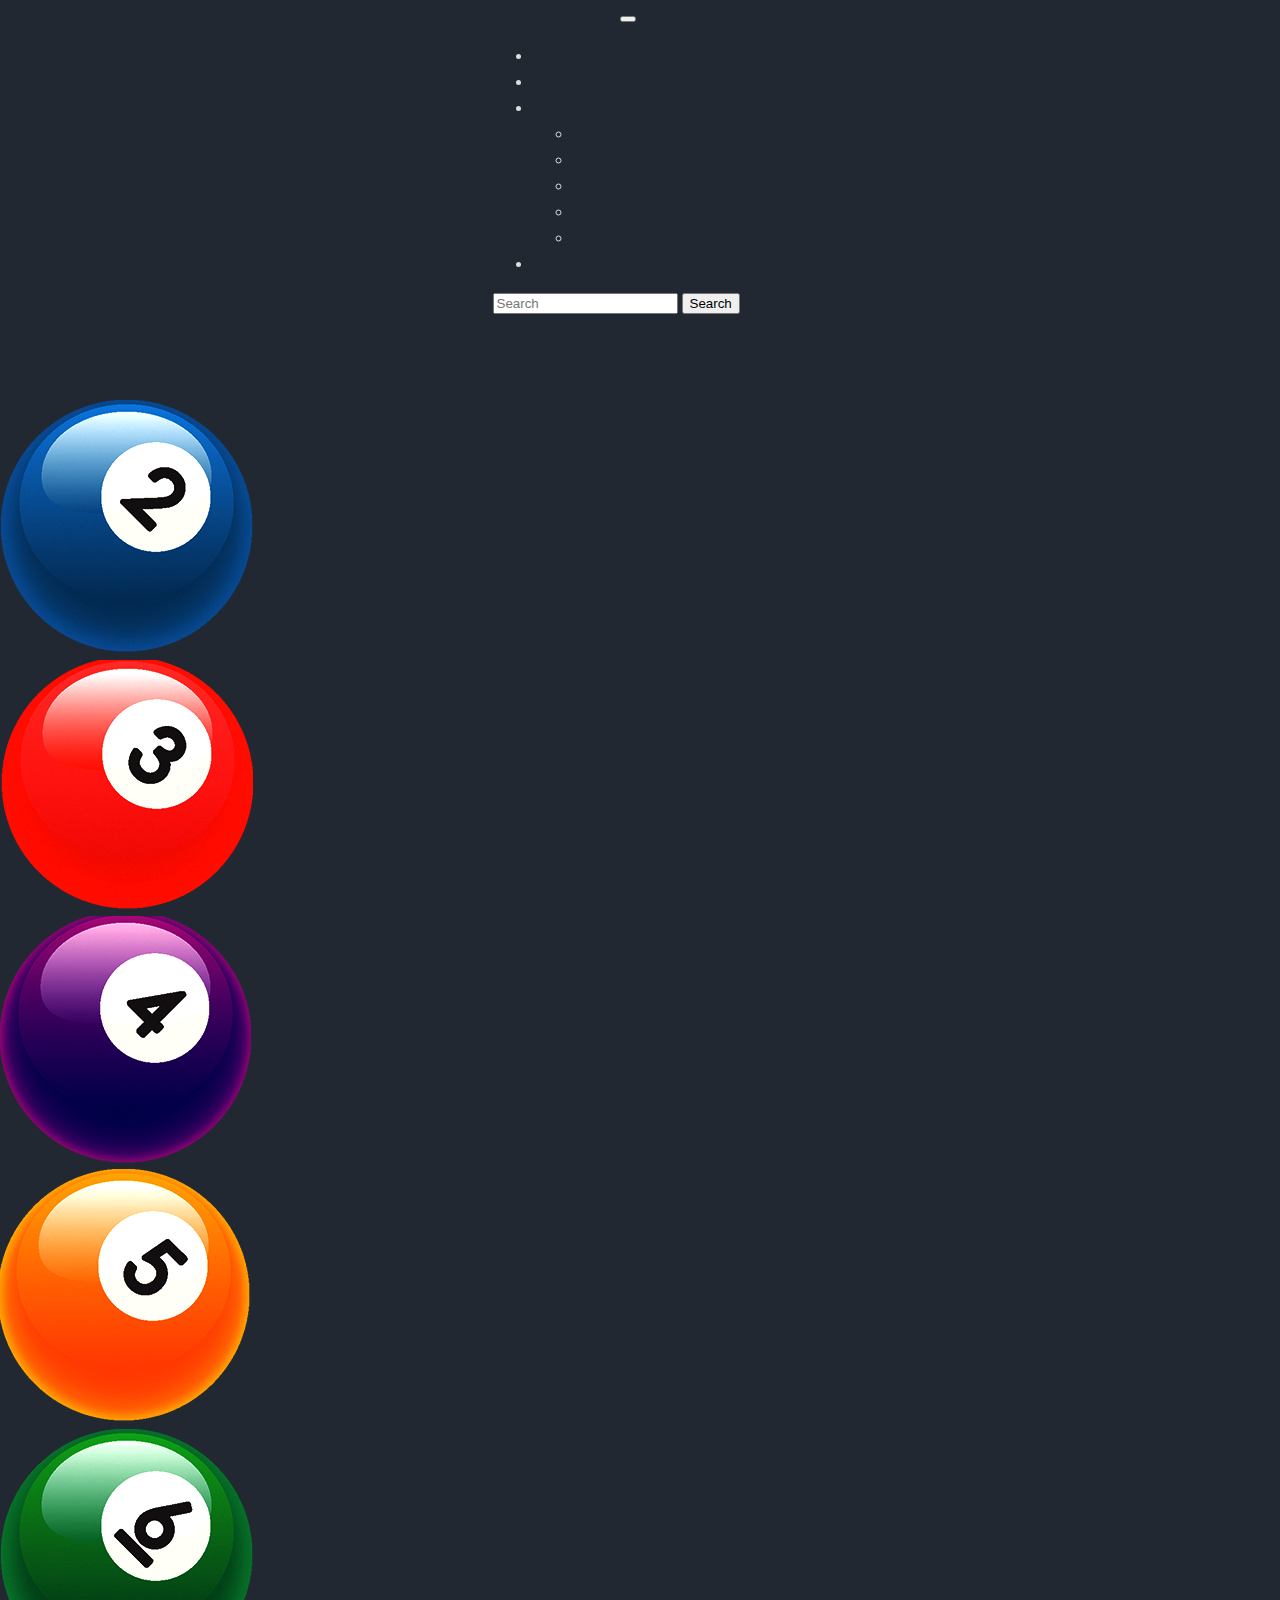
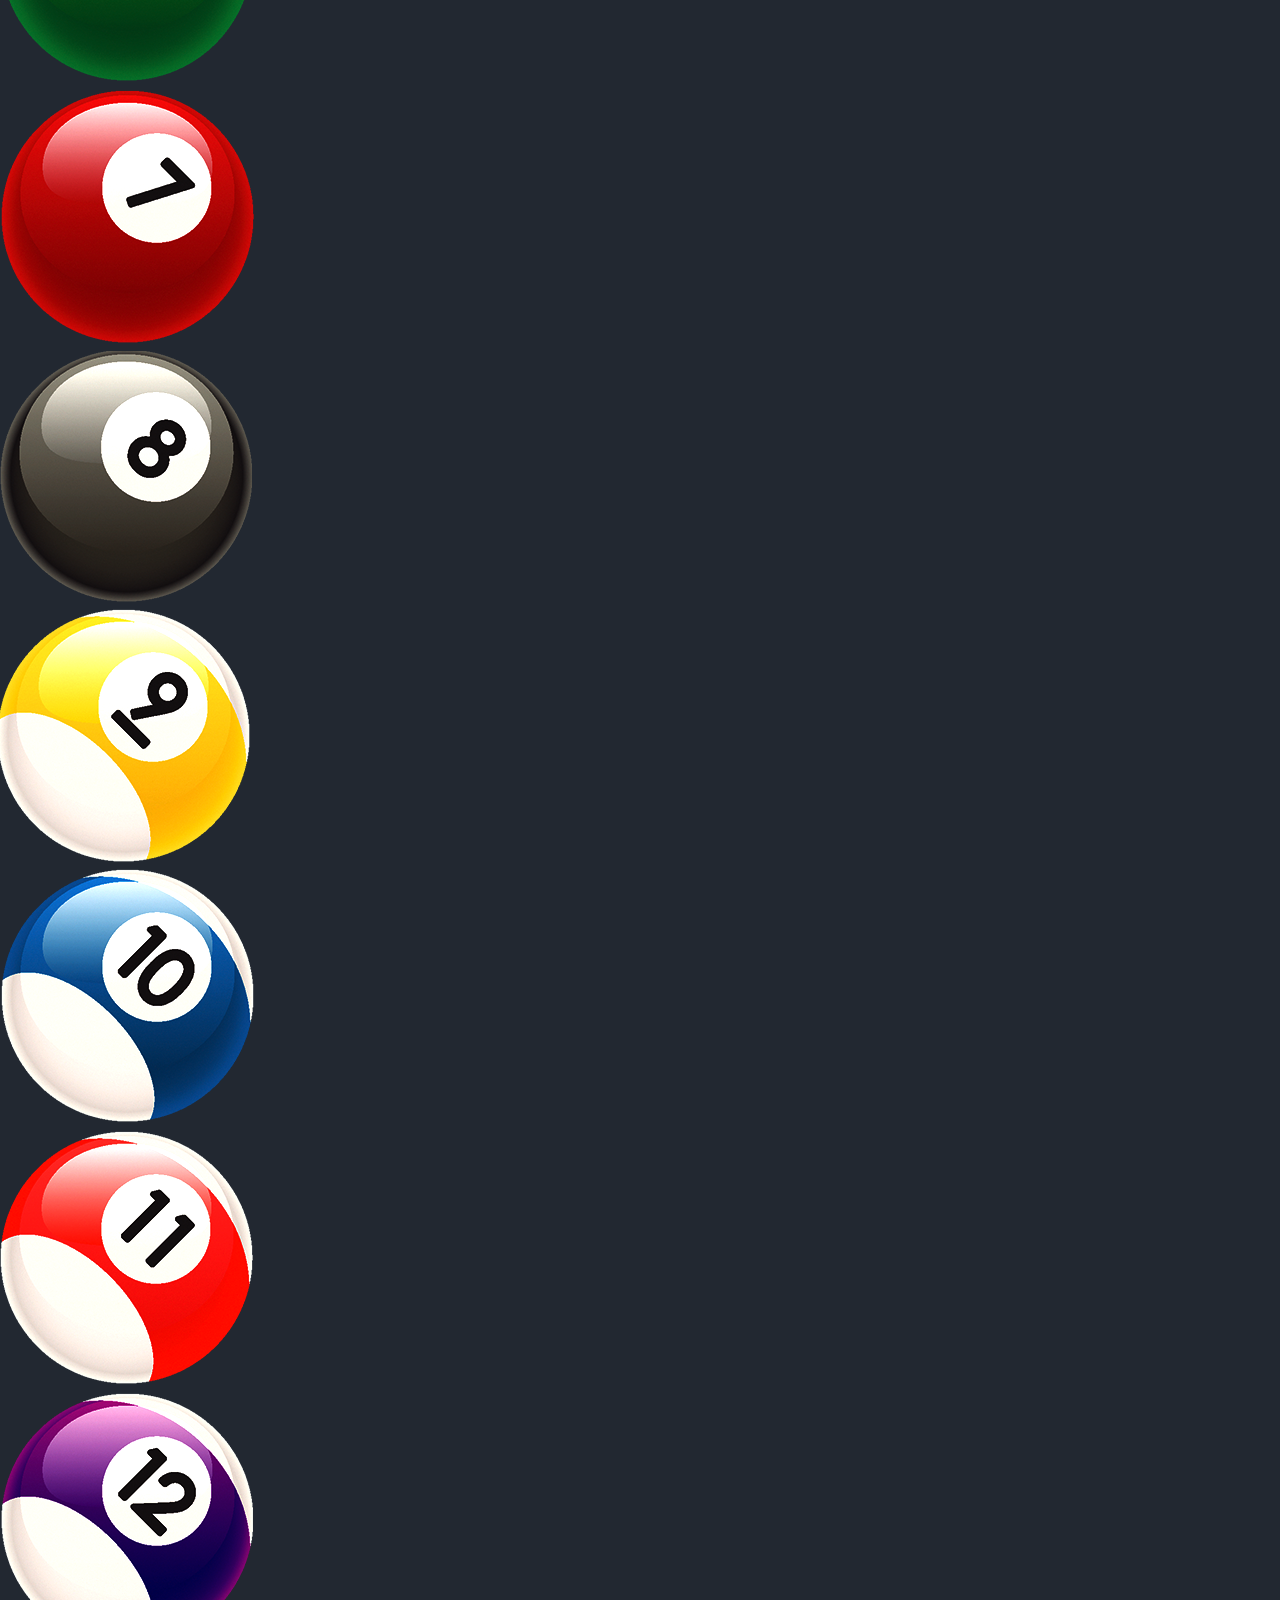
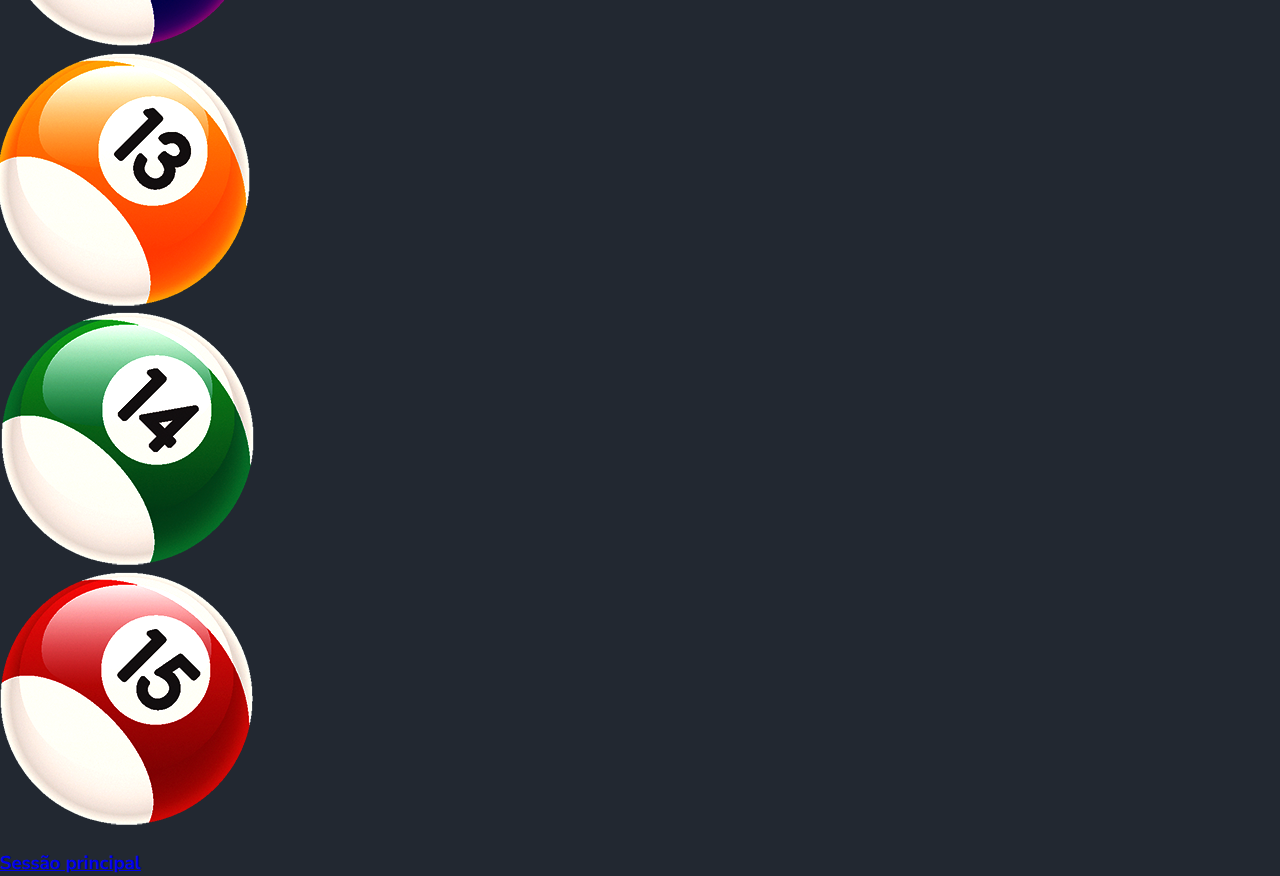
<file: sessao2.html>
<!DOCTYPE html>
<html lang="en">
<head>
    <meta charset="UTF-8">
    <meta name="viewport" content="width=device-width, initial-scale=1.0">
    <title>Sessão 2</title>
    <link href="https://cdn.jsdelivr.net/npm/bootstrap@5.3.1/dist/css/bootstrap.min.css" rel="stylesheet" integrity="sha384-4bw+/aepP/YC94hEpVNVgiZdgIC5+VKNBQNGCHeKRQN+PtmoHDEXuppvnDJzQIu9" crossorigin="anonymous">
    <link rel="stylesheet" type="text/css" href="style.css" media="screen" />
    <script src="https://cdn.jsdelivr.net/npm/@popperjs/core@2.11.8/dist/umd/popper.min.js" integrity="sha384-I7E8VVD/ismYTF4hNIPjVp/Zjvgyol6VFvRkX/vR+Vc4jQkC+hVqc2pM8ODewa9r" crossorigin="anonymous"></script>
<script src="https://cdn.jsdelivr.net/npm/bootstrap@5.3.1/dist/js/bootstrap.min.js" integrity="sha384-Rx+T1VzGupg4BHQYs2gCW9It+akI2MM/mndMCy36UVfodzcJcF0GGLxZIzObiEfa" crossorigin="anonymous"></script>
</head>
<body>
    <nav class="navbar navbar-expand-lg bg-body-tertiary">
        <div class="container-fluid">
          <a class="navbar-brand" href="index.html">caio cunha</a>
          <button class="navbar-toggler" type="button" data-bs-toggle="collapse" data-bs-target="#navbarSupportedContent" aria-controls="navbarSupportedContent" aria-expanded="false" aria-label="Toggle navigation">
            <span class="navbar-toggler-icon"></span>
          </button>
          <div class="collapse navbar-collapse" id="navbarSupportedContent">
            <ul class="navbar-nav me-auto mb-2 mb-lg-0">
              <li class="nav-item">
                <a class="nav-link active" aria-current="page" href="mcr.html">Azures futebol clube</a>
              </li>
              <li class="nav-item">
                <a class="nav-link" href="eron.html">campeonato premier ligue </a>
              </li>
              <li class="nav-item dropdown">
                <a class="nav-link dropdown-toggle" href="#" role="button" data-bs-toggle="dropdown" aria-expanded="false">
                  Dropdown
                </a>
                <ul class="dropdown-menu">
                  <li><a class="dropdown-item" href="sessao1.html">Sessão 1</a></li>
                  <li><a class="dropdown-item" href="sessao2.html">Sessão 2</a></li>
                  <li><a class="dropdown-item" href="sessao3.html">Sessão 3</a></li>
                  <li><a class="dropdown-item" href="sessao4.html">Sessão 4</a></li>
                  <li><a class="dropdown-item" href="sessao5.html">Sessão 5</a></li>
                </ul>
              </li>
              <li class="nav-item">
                <a class="nav-link disabled" aria-disabled="true">Disabled</a>
              </li>
            </ul>
            <form class="d-flex" role="search">
              <input class="form-control me-2" type="search" placeholder="Search" aria-label="Search">
              <button class="btn btn-outline-success" type="submit">Search</button>
            </form>
          </div>
        </div>
      </nav>
<h1 class="text-center">Sessão 2</h1>
<div class="container text-center py-5">
  <div class="row gy-5">
    <div class="col-2 py-0 my-0">
      <img src="2.png" alt="bola2">
    </div>
    <div class="col-2 py-0 my-0">
      <img src="3.png" alt="bola3">
    </div>
    <div class="col-2">

      </div>
    <div class="col-2 py-0 my-0">
        <img src="4.png" alt="bola4">
      </div>
    <div class="col-2 py-0 my-0">
        <img src="5.png" alt="bola5">
    </div>  
  </div>
  <div class="row gy-5">
    <div class="col-1">

    </div>
    <div class="col-2 py-0 my-0">
      <img src="6.png" alt="bola6">
    </div>
    <div class="col-2 py-0 my-0">
      <img src="7.png" alt="bola7">
    </div>
    <div class="col-2 py-0 my-0">
        <img src="8.png" alt="bola8">
      </div>
    <div class="col-2 py-0 my-0">
        <img src="9.png" alt="bola9">
    </div>  
  </div> 
  <div class="row gy-5">
    <div class="col-2 py-0 my-0">

    </div>
    <div class="col-2 py-0 my-0">
      <img src="10.png" alt="bola10">
    </div>
    <div class="col-2 py-0 my-0">
      <img src="11.png" alt="bola11">
    </div>
    <div class="col-2 py-0 my-0">
        <img src="12.png" alt="bola12">
      </div>
  </div>
  <div class="row gy-5">
    <div class="col-3 py-0 my-0">

    </div>
    <div class="col-2 py-0 my-0">
      <img src="13.png" alt="bola13">
    </div>
    <div class="col-2 py-0 my-0">
      <img src="14.png" alt="bola14">
    </div>
  </div>
  <div class="row gy-5">
    <div class="col-4 py-0 my-0">

    </div>
    <div class="col-2 py-0 my-0">
      <img src="15.png" alt="bola1">
    </div>
  </div>     
</div>


    <h3><a href="index.html">Sessão principal</a></h3>
</body>
</html>
</file>
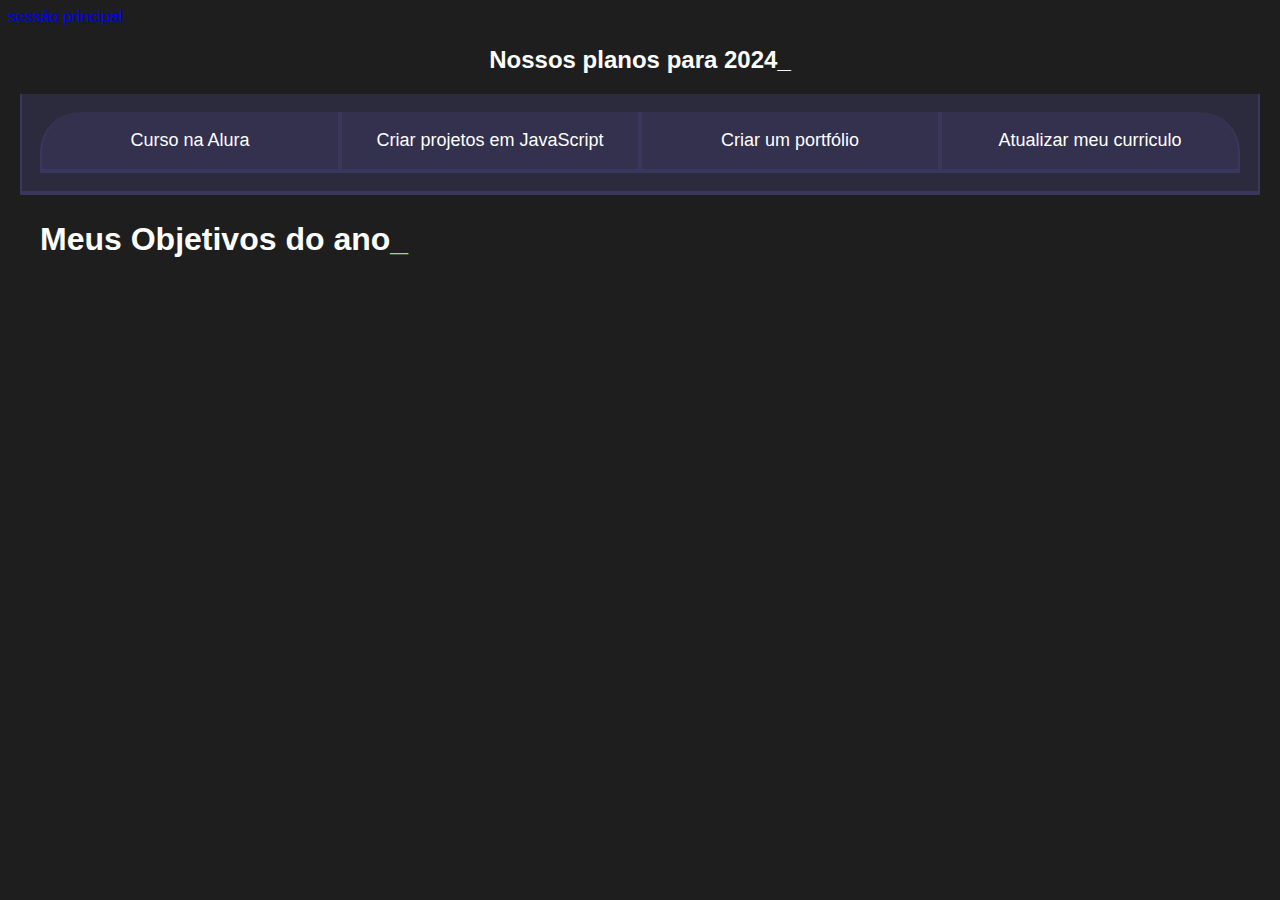
<file: teste.html>
<!DOCTYPE html>
<html lang="pt-br">
<head>
<meta charset="UTF-8">
<meta name="viewport"content="width=device-width, initial-scale=1.0">
<title>Nossos planos para 2024</title>
<link rel="stylesheet" href="estilo.css">
</head>
<body>
    <a href="index.html" class="link">sessão principal</a>
<section class="conteudo-principal">
<h2 class="titulo principal">Nossos planos para 2024_</h2>
<div class="botao">
    <button class="botao">Curso na Alura </button>
    <button class="botao">Criar projetos em JavaScript </button>
    <button class="botao">Criar  um portfólio </button>
    <button class="botao">Atualizar meu curriculo </button>
</div>
<h2 class="titulo-principal">Meus Objetivos do ano<span>_</span></h2>
 


</section>
</body>
</html>
</file>
<file: style.css>
@import url('https://fonts.googleapis.com/css2?family=Nunito+Sans:ital,opsz,wght@0,6..12,200..1000;1,6..12,200..1000&display=swap');

:root {
    --bg-color: #222831;
    --primary-color: #DDDDDD;
    --secondary-color: #F05454;
    --font: "Nunito Sans", sans-serif;
}

body {
    background-color: var(--bg-color);
    color: var(--primary-color);
    font-family: var(--font);
    height: 100vh;
    margin: 0;
}

header {
    background-color: var(--primary-color);
    text-align: center;
    padding: 1px;
}

h1 {
    font-size: 2rem;
    color: var(--bg-color);
    font-weight: 700;
}

nav {
    display: flex;
    justify-content: center;
    font-weight: 400;
}

nav a {
    text-decoration: none;
    color: var(--bg-color);
    margin: 0 2rem 1rem 0rem;
    font-size: 1.2rem;
}

nav a:hover {
    text-decoration: underline;
    transform: scale(0.90);
    transition: transform 0.1s;
}

.graficos-container {
    margin: 5rem;
}

.grafico {
    margin-top: 3rem;
}

.graficos-container__texto {
    font-size: 1.3rem;
    text-align: center;
    padding: 2rem;
    border: var(--secondary-color) solid 2px;
}

span {
    font-weight: bold;
    color: var(--secondary-color);
}

footer {
    display: flex;
    align-items: center;
    justify-content: center;
    background-color: var(--primary-color);
    color: var(--bg-color);
    width: 100%;
    height: 3rem;
    margin-top: 2rem;
}
</file>
<file: estilo.css>
:root {
    --cor-de-fundo: #1E1E1E;
    --verde: #6FFF57;
    --branco: #FFFFFF;
    --botao-ativo: #3A375E;
    --botao-inativo: rgba(58, 55, 94, 0.5);
    --texto-fundo: rgba(58, 55, 94, 0.3);
}

body{
background-color: var(--cor-de-fundo);
color:var(--branco);
font-family:'chakra petch',sans-serif;
}
.conteudo-principal {
    display: flex;
    flex-direction: column;
    justify-content: center;
    align-items: center;
    max-width: 1200px;
    width: 100%;
    margin: 0 auto;
}
.titulo-principal {
    text-align: left;
    width: 100%;
    font-size: 32px;
}
.titulo-principal span {
    color: var(--verde);
}

.botao {
    font-family: "Crakra Petch", sans-serif;
    background-color: var(--botao-inativo);
    color: var(--branco);
    display: flex;
    justify-content: center;
    padding: 1em;
    font-size: 18px;
    align-items: center;
    width: 100%;
    
    border-bottom: 4px solid var(--botao-ativo); 
    border-left: 2px solid var(--botao-ativo); 
    border-right: 2px solid var(--botao-ativo); 
    border-top: none;
    .botoes {
        display: block;
    }
    
    @media screen and (min-width: 768px) {

        .botoes {
            display: flex;
        }
        .botao:first-child {
            border-radius: 40px 40px 0 0;
        }
        
       
            }
        
            .botao:first-child {
                border-radius: 40px 0 0 0;
            }
        
            .botao:last-child {
                border-radius: 0 40px 0 0;
            }
        }
</file>
